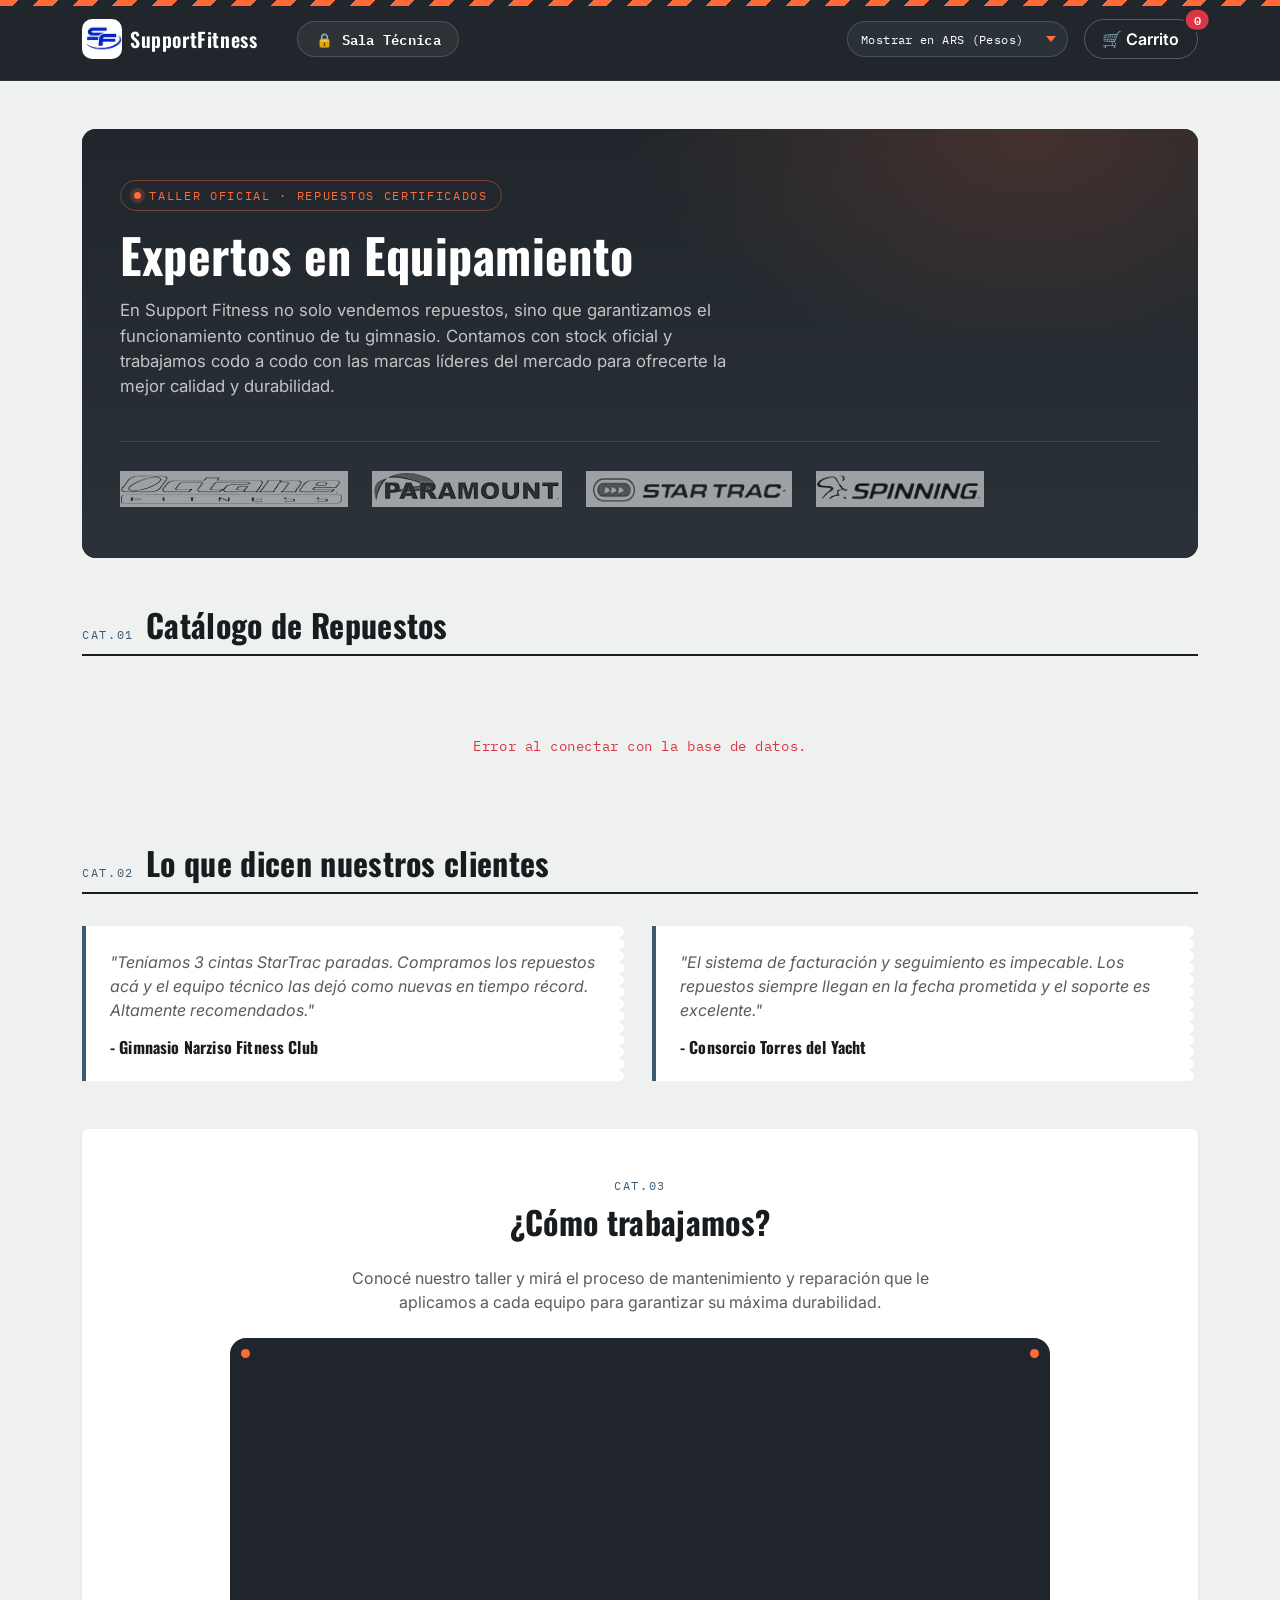
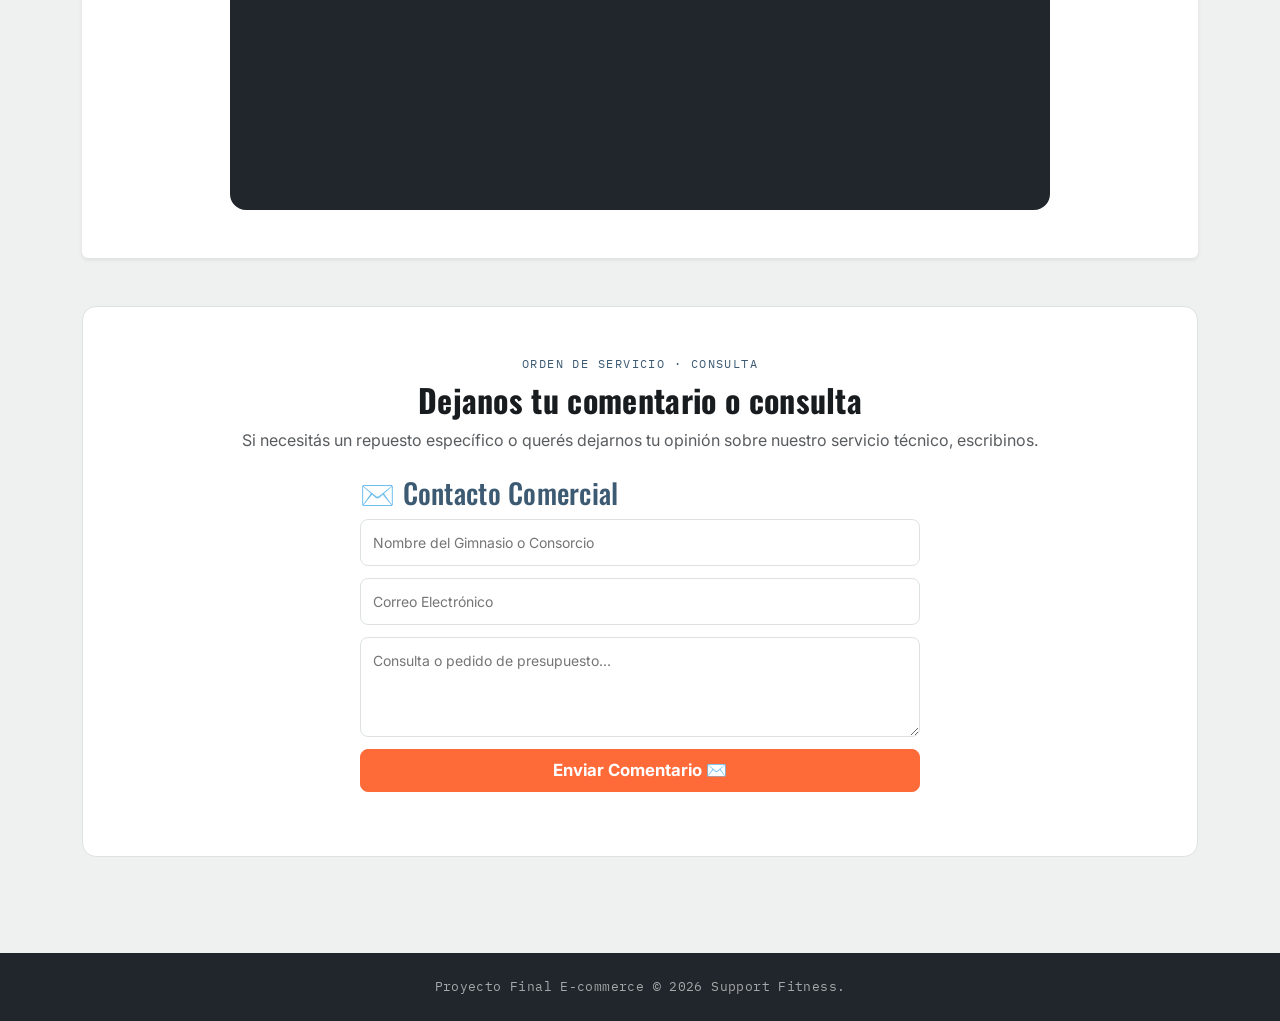
<file: Institucional/index.html>
<!DOCTYPE html>
<html lang="es">
<head>
    <meta charset="UTF-8">
    <meta name="viewport" content="width=device-width, initial-scale=1.0">
    <meta name="description" content="Tienda de repuestos oficiales y equipamiento de Support Fitness.">
    <title>Tienda Oficial - Support Fitness</title>
    <link href="https://cdn.jsdelivr.net/npm/bootstrap@5.3.0/dist/css/bootstrap.min.css" rel="stylesheet">
    <link rel="preconnect" href="https://fonts.googleapis.com">
    <link rel="preconnect" href="https://fonts.gstatic.com" crossorigin>
    <link href="https://fonts.googleapis.com/css2?family=Oswald:wght@500;600;700&family=Inter:wght@400;500;600;700&family=IBM+Plex+Mono:wght@500;600&display=swap" rel="stylesheet">
    <style>
        /* =========================================================
           DESIGN TOKENS — "Orden de Servicio" / ficha técnica
           ========================================================= */
        :root{
            --ink:#181c1f;
            --panel:#20262b;
            --panel-2:#2a3138;
            --paper:#eef1ef;
            --card:#ffffff;
            --line:#dde2e0;
            --orange:#ff6a39;
            --orange-dark:#dd4c1c;
            --steel:#3d5a73;
            --steel-light:#7fa0b8;
            --green:#2f7d55;
            --muted:#65706e;
            --radius:14px;
            --font-display:'Oswald', sans-serif;
            --font-body:'Inter', sans-serif;
            --font-data:'IBM Plex Mono', monospace;
        }

        *{ scroll-behavior:smooth; }

        body{
            background-color: var(--paper);
            font-family: var(--font-body);
            color: var(--ink);
        }

        h1,h2,h3,h4,h5,h6{
            font-family: var(--font-display);
            letter-spacing: .01em;
            text-transform: none;
        }

        ::selection{ background: var(--orange); color:#fff; }

        a{ text-decoration:none; }

        @media (prefers-reduced-motion: reduce){
            *{ animation-duration: 0.001ms !important; animation-iteration-count: 1 !important; transition-duration: 0.001ms !important; scroll-behavior:auto !important; }
        }

        /* ---------- Hazard strip (Barra de peligro) ---------- */
        .hazard-strip{
            position: absolute;
            top: 0;
            left: 0;
            right: 0;
            height: 6px;
            width: 100%;
            background: repeating-linear-gradient(-45deg, var(--orange) 0 14px, var(--panel) 14px 28px);
            z-index: 1050;
        }

        /* ---------- Header / Nav ---------- */
        #site-header{
            padding-top: 6px; /* Compensa la barra absoluta superior */
            background: var(--panel);
            border-bottom: 1px solid rgba(255,255,255,.06);
            transition: box-shadow .3s ease, padding .3s ease;
        }
        #site-header.is-scrolled{
            box-shadow: 0 8px 24px rgba(0,0,0,.25);
        }
        #site-header .navbar-brand{
            font-family: var(--font-display);
            font-weight: 600;
            font-size: 1.25rem;
            letter-spacing: .03em;
            color:#fff !important;
        }
        
        /* Botón Sala Técnica unificado con el resto del diseño */
        .nav-link-tech{
            display:inline-flex;
            align-items:center;
            gap:.4rem;
            background: rgba(255, 255, 255, 0.06);
            border: 1px solid rgba(255, 255, 255, 0.15);
            border-radius: 999px;
            color: #fff !important;
            font-family: var(--font-data);
            font-weight:600;
            font-size:.85rem;
            padding: .45rem 1.1rem;
            letter-spacing: .02em;
            transition: all .2s ease;
        }
        .nav-link-tech:hover{
            background: rgba(255, 255, 255, 0.12);
            border-color: rgba(255, 255, 255, 0.3);
            transform: translateY(-1px);
        }

        .currency-select{
            appearance: none;
            -webkit-appearance: none;
            background: var(--panel-2) url('data:image/svg+xml;utf8,<svg xmlns="http://www.w3.org/2000/svg" width="10" height="6"><path d="M0 0l5 6 5-6z" fill="%23ff6a39"/></svg>') no-repeat right .7rem center;
            color: #fff;
            border: 1px solid rgba(255,255,255,.15);
            font-family: var(--font-data);
            font-size: .78rem;
            letter-spacing: .03em;
            padding: .45rem 1.8rem .45rem .8rem !important;
            border-radius: 999px !important;
        }
        .currency-select:focus{
            outline: none;
            box-shadow: 0 0 0 3px rgba(255,106,57,.35);
        }

        .cart-trigger{
            position:relative;
            border: 1px solid rgba(255,255,255,.25) !important;
            color:#fff !important;
            border-radius: 999px !important;
            font-weight:600;
            padding:.45rem 1.1rem !important;
            transition: background .2s ease, transform .15s ease;
        }
        .cart-trigger:hover{ background: rgba(255,255,255,.08) !important; transform: translateY(-1px); }
        #cart-badge{
            font-family: var(--font-data);
            font-weight:600;
            box-shadow: 0 0 0 2px var(--panel);
            animation: badgePulse 2.4s ease-in-out infinite;
        }
        @keyframes badgePulse{
            0%,100%{ transform: translate(-50%,-50%) scale(1); }
            50%{ transform: translate(-50%,-50%) scale(1.12); }
        }

        /* ---------- Hero ---------- */
        .hero-panel{
            position: relative;
            background: var(--panel);
            color:#fff;
            border-radius: var(--radius);
            overflow:hidden;
            padding: 3.2rem 2.4rem;
        }
        .hero-panel::before{
            content:"";
            position:absolute; inset:0;
            background:
                radial-gradient(60% 90% at 85% 0%, rgba(255,106,57,.16), transparent 60%),
                linear-gradient(180deg, var(--panel), var(--panel-2));
            z-index:0;
        }
        .hero-panel > *{ position:relative; z-index:1; }
        .hero-eyebrow{
            display:inline-flex;
            align-items:center;
            gap:.5rem;
            font-family: var(--font-data);
            font-size:.75rem;
            letter-spacing:.14em;
            color: var(--orange);
            text-transform: uppercase;
            border: 1px solid rgba(255,106,57,.4);
            padding: .35rem .8rem;
            border-radius: 999px;
            margin-bottom: 1.1rem;
        }
        .hero-eyebrow::before{
            content:"";
            width:7px; height:7px; border-radius:50%;
            background: var(--orange);
            box-shadow: 0 0 0 4px rgba(255,106,57,.2);
        }
        .hero-title{
            font-weight:700;
            font-size: clamp(2rem, 4vw, 3rem);
            line-height:1.08;
            margin-bottom: 1.1rem;
        }
        .hero-lead{
            color: rgba(255,255,255,.72);
            max-width: 640px;
            font-size: 1.05rem;
        }
        .brand-strip{
            margin-top: 2.6rem;
            padding-top: 1.8rem;
            border-top: 1px solid rgba(255,255,255,.12);
        }
        .brand-strip img{
            filter: grayscale(1) brightness(1.6);
            opacity:.55;
            transition: filter .25s ease, opacity .25s ease, transform .25s ease;
        }
        .brand-strip img:hover{
            filter:none;
            opacity:1;
            transform: translateY(-2px);
        }

        /* ---------- Section headers ---------- */
        .section-eyebrow{
            font-family: var(--font-data);
            font-size:.75rem;
            letter-spacing:.14em;
            text-transform: uppercase;
            color: var(--steel);
        }
        .section-heading{
            display:flex;
            align-items:baseline;
            gap: .75rem;
            border-bottom: 2px solid var(--ink);
            padding-bottom: .6rem;
            margin-bottom: 2rem;
        }
        .section-heading h2{
            font-weight:700;
            margin:0;
        }

        /* ---------- Catálogo / spinner ---------- */
        #loading-productos .spinner-brand{
            width:2.6rem; height:2.6rem;
            color: var(--orange);
        }
        #loading-productos p{
            font-family: var(--font-data);
            font-size:.85rem;
            letter-spacing:.04em;
            color: var(--muted);
        }

        /* ---------- Product "ficha técnica" cards ---------- */
        @keyframes cardIn{
            from{ opacity:0; transform: translateY(14px); }
            to{ opacity:1; transform: translateY(0); }
        }
        #contenedor-productos > div{ animation: cardIn .5s cubic-bezier(.2,.7,.3,1) both; }
        #contenedor-productos > div:nth-child(1){ animation-delay: .02s; }
        #contenedor-productos > div:nth-child(2){ animation-delay: .08s; }
        #contenedor-productos > div:nth-child(3){ animation-delay: .14s; }
        #contenedor-productos > div:nth-child(4){ animation-delay: .2s; }
        #contenedor-productos > div:nth-child(5){ animation-delay: .26s; }
        #contenedor-productos > div:nth-child(6){ animation-delay: .32s; }
        #contenedor-productos > div:nth-child(n+7){ animation-delay: .36s; }

        #contenedor-productos .producto-card{
            border-radius: var(--radius) !important;
            border: 1px solid var(--line) !important;
            background: var(--card);
            position: relative;
            overflow: hidden;
            box-shadow: 0 1px 2px rgba(20,20,20,.04) !important;
            transition: transform .25s ease, box-shadow .25s ease, border-color .25s ease;
        }
        #contenedor-productos .producto-card::before{
            content:"";
            position:absolute; top:0; left:0; right:0;
            height:4px;
            background: linear-gradient(90deg, var(--orange), var(--steel));
            transform: scaleX(0);
            transform-origin: left;
            transition: transform .3s ease;
        }
        #contenedor-productos .producto-card:hover{
            transform: translateY(-6px);
            box-shadow: 0 18px 32px rgba(20,30,35,.14) !important;
            border-color: rgba(255,106,57,.35) !important;
        }
        #contenedor-productos .producto-card:hover::before{ transform: scaleX(1); }
        #contenedor-productos .producto-card:hover .card-img-top{ transform: scale(1.04); }
        #contenedor-productos .card-img-top{
            transition: transform .35s ease;
            background: var(--paper);
        }
        #contenedor-productos .card-title{
            font-family: var(--font-display);
            font-size: 1.05rem;
            letter-spacing: .01em;
        }
        #contenedor-productos .precio-ars{
            font-family: var(--font-data) !important;
            font-size: 1.15rem !important;
            color: var(--green) !important;
        }
        #contenedor-productos .precio-usd{
            font-family: var(--font-data) !important;
            font-size: .8rem !important;
            color: var(--muted) !important;
        }
        #contenedor-productos .iva-badge{
            font-family: var(--font-data) !important;
            background: rgba(61,90,115,.1) !important;
            color: var(--steel) !important;
            border: 1px solid rgba(61,90,115,.25);
            letter-spacing:.02em;
        }
        #contenedor-productos p.text-muted.small.fw-bold{
            font-family: var(--font-data);
            font-size: .75rem !important;
            letter-spacing: .03em;
            color: var(--muted) !important;
            padding: .3rem .55rem;
            background: var(--paper);
            border-radius: 6px;
            display: inline-block;
        }
        #contenedor-productos .btn-primary{
            background: var(--orange) !important;
            border-color: var(--orange) !important;
            border-radius: 8px !important;
            letter-spacing:.01em;
            transition: background .2s ease, transform .15s ease;
        }
        #contenedor-productos .btn-primary:hover{ background: var(--orange-dark) !important; }
        #contenedor-productos .btn-primary:active{ transform: scale(.98); }
        #contenedor-productos .btn-success{
            background: var(--green) !important;
            border-color: var(--green) !important;
        }

        /* ---------- Testimonios estilo "ticket de servicio" ---------- */
        .comentario-card{
            border-left: 4px solid var(--steel);
            background: var(--card);
            position: relative;
        }
        .comentario-card:nth-of-type(2n){ border-left-color: var(--orange); }
        .comentario-card::after{
            content:"";
            position:absolute;
            right: -1px; top:0; bottom:0;
            width: 10px;
            background-image: radial-gradient(circle at 0 6px, transparent 5px, var(--paper) 5px);
            background-size: 10px 12px;
            background-repeat: repeat-y;
        }

        /* ---------- Ventana de inspección (video) ---------- */
        .inspection-frame{
            position: relative;
            border: 3px solid var(--panel);
            border-radius: 16px;
            padding: 10px;
            background: var(--panel);
        }
        .inspection-frame .ratio{ border-radius: 10px; overflow:hidden; }
        .inspection-frame::before,
        .inspection-frame::after{
            content:"";
            position:absolute;
            width:9px; height:9px;
            border-radius:50%;
            background: var(--orange);
            top:8px;
        }
        .inspection-frame::before{ left:8px; }
        .inspection-frame::after{ right:8px; }

        /* ---------- Formulario de contacto = "orden de servicio" ---------- */
        .service-form-wrap{
            background: var(--card);
            border: 1px solid var(--line);
            border-radius: var(--radius);
        }
        .service-form-wrap .service-tag{
            font-family: var(--font-data);
            font-size:.75rem;
            letter-spacing:.12em;
            text-transform: uppercase;
            color: var(--steel);
        }
        .service-form-wrap input,
        .service-form-wrap textarea{
            border: 1.5px solid var(--line) !important;
            border-radius: 8px !important;
            font-family: var(--font-body);
            transition: border-color .2s ease, box-shadow .2s ease;
        }
        .service-form-wrap input:focus,
        .service-form-wrap textarea:focus{
            border-color: var(--orange) !important;
            box-shadow: 0 0 0 3px rgba(255,106,57,.15) !important;
            outline: none;
        }
        .service-form-wrap button[type="submit"]{
            background: var(--orange);
            border-color: var(--orange);
            border-radius: 8px;
            transition: background .2s ease, transform .15s ease;
        }
        .service-form-wrap button[type="submit"]:hover{ background: var(--orange-dark); }
        .service-form-wrap button[type="submit"]:active{ transform: scale(.98); }

        /* ---------- Offcanvas carrito ---------- */
        .offcanvas-header{
            background: var(--panel) !important;
            border-bottom: none !important;
        }
        .offcanvas-header .offcanvas-title{ color:#fff; font-family: var(--font-display); }
        .offcanvas-header .btn-close{ filter: invert(1) brightness(1.6); }
        #carrito-panel{ max-height: 70vh; overflow-y:auto; }
        #carrito-panel .fw-bold.text-truncate{ font-family: var(--font-body); }
        #carrito-panel .text-success.small{
            font-family: var(--font-data);
            color: var(--green) !important;
        }
        #carrito-panel .btn-group .btn{ border-radius: 6px !important; }
        #carrito-panel .btn-light.disabled{
            font-family: var(--font-data);
            background: var(--paper) !important;
        }
        #carrito-total{
            font-family: var(--font-data);
            color: var(--green) !important;
        }

        /* ---------- Modales ---------- */
        #modalCheckout .modal-header{ background: var(--panel) !important; }
        #modalCheckout .modal-title{ font-family: var(--font-display); }
        #modalCheckout .form-control{
            border-radius: 8px;
            border: 1.5px solid var(--line);
        }
        #modalCheckout .form-control:focus{
            border-color: var(--orange);
            box-shadow: 0 0 0 3px rgba(255,106,57,.15);
        }
        #btn-confirmar-pago{
            background: var(--green);
            border-color: var(--green);
            border-radius: 8px;
            transition: transform .15s ease;
        }
        #btn-confirmar-pago:active{ transform: scale(.98); }

        #modalExito .checkmark{
            width: 76px; height:76px;
            border-radius: 50%;
            border: 3px solid var(--green);
            display:flex; align-items:center; justify-content:center;
            margin: 0 auto 1rem;
            animation: stampIn .45s cubic-bezier(.3,1.5,.5,1) both;
        }
        #modalExito .checkmark span{ font-size: 2.1rem; color: var(--green); }
        @keyframes stampIn{
            0%{ opacity:0; transform: scale(.4) rotate(-12deg); }
            100%{ opacity:1; transform: scale(1) rotate(0); }
        }

        /* ---------- Footer ---------- */
        #site-footer{
            background: var(--panel);
        }
        #site-footer p{
            font-family: var(--font-data);
            font-size:.8rem;
            letter-spacing:.03em;
            color: rgba(255,255,255,.6);
        }

        /* ---------- Reveal on scroll (secciones estáticas) ---------- */
        .reveal{
            opacity: 0;
            transform: translateY(18px);
            transition: opacity .6s ease, transform .6s ease;
        }
        .reveal.is-visible{
            opacity: 1;
            transform: translateY(0);
        }
        /* ---------- Corrección del input de contraseña ---------- */
        #input-pass-tecnica {
            background-color: var(--panel-2) !important;
            color: #ffffff !important;
            border: 1.5px solid rgba(255,255,255,.1) !important;
            font-family: var(--font-data);
        }
        #input-pass-tecnica:focus {
            background-color: var(--panel-2) !important;
            color: #ffffff !important;
            border-color: var(--orange) !important;
            box-shadow: 0 0 0 3px rgba(255,106,57,.15) !important;
        }
        #input-pass-tecnica::placeholder {
            color: rgba(255,255,255,0.5) !important;
        }
    </style>
</head>
<body>

    <header id="site-header" class="navbar navbar-expand-lg navbar-dark sticky-top">
        <div class="hazard-strip"></div>
        <div class="container py-2">
            <a class="navbar-brand d-flex align-items-center" href="#">
                <img src="../assets/logo.jpeg" alt="Logo Support Fitness" width="40" height="40" class="me-2" style="border-radius:10px; object-fit:cover;">
                SupportFitness
            </a>

            <button class="navbar-toggler" type="button" data-bs-toggle="collapse" data-bs-target="#navOpciones">
                <span class="navbar-toggler-icon"></span>
            </button>

            <div class="collapse navbar-collapse" id="navOpciones">
                <ul class="navbar-nav me-auto mb-2 mb-lg-0 ms-lg-4 mt-3 mt-lg-0">
                    <li class="nav-item">
                        <a class="nav-link-tech" href="#" onclick="abrirModalAccesoTecnico(event)">🔒 Sala Técnica</a>
                    </li>
                </ul>
                <div class="d-flex align-items-center gap-3">
                    <select id="selector-moneda" class="form-select form-select-sm currency-select" style="width: auto;" onchange="renderizarProductos(); renderizarCarrito();">
                        <option value="ARS">Mostrar en ARS (Pesos)</option>
                        <option value="USD">Mostrar en USD (Dólares)</option>
                    </select>
                    <button class="btn cart-trigger position-relative" data-bs-toggle="offcanvas" data-bs-target="#offcanvasCarrito">
                        🛒 Carrito
                        <span id="cart-badge" class="position-absolute top-0 start-100 translate-middle badge rounded-pill bg-danger">0</span>
                    </button>
                </div>
            </div>
        </div>
    </header>

    <main class="container py-5">

        <section class="mb-5 hero-panel">
            <span class="hero-eyebrow">Taller oficial &middot; repuestos certificados</span>
            <h1 class="hero-title">Expertos en Equipamiento</h1>
            <p class="hero-lead">
                En Support Fitness no solo vendemos repuestos, sino que garantizamos el funcionamiento continuo de tu gimnasio.
                Contamos con stock oficial y trabajamos codo a codo con las marcas líderes del mercado para ofrecerte la mejor calidad y durabilidad.
            </p>
            <div class="brand-strip d-flex flex-wrap gap-4">
                <img src="../assets/Octane.png" alt="Octane" height="36">
                <img src="../assets/Paramount.png" alt="Paramount" height="36">
                <img src="../assets/StarTrac.png" alt="Star Trac" height="36">
                <img src="../assets/Spinning.png" alt="Spinning" height="36">
            </div>
        </section>

        <span id="valor-dolar-display" style="display: none;"></span>

        <section class="mb-5">
            <div class="section-heading">
                <span class="section-eyebrow">Cat.01</span>
                <h2>Catálogo de Repuestos</h2>
            </div>
            <div id="loading-productos" class="text-center py-5">
                <div class="spinner-border spinner-brand" role="status"></div>
                <p class="mt-2">Sincronizando stock en tiempo real...</p>
            </div>
            <div class="row g-4" id="contenedor-productos"></div>
        </section>

        <section class="mb-5 reveal">
            <div class="section-heading">
                <span class="section-eyebrow">Cat.02</span>
                <h2>Lo que dicen nuestros clientes</h2>
            </div>
            <div class="row g-4">
                <div class="col-md-6">
                    <div class="comentario-card h-100 p-4">
                        <p class="fst-italic text-muted">"Teníamos 3 cintas StarTrac paradas. Compramos los repuestos acá y el equipo técnico las dejó como nuevas en tiempo récord. Altamente recomendados."</p>
                        <h6 class="fw-bold mb-0 mt-3">- Gimnasio Narziso Fitness Club</h6>
                    </div>
                </div>
                <div class="col-md-6">
                    <div class="comentario-card h-100 p-4">
                        <p class="fst-italic text-muted">"El sistema de facturación y seguimiento es impecable. Los repuestos siempre llegan en la fecha prometida y el soporte es excelente."</p>
                        <h6 class="fw-bold mb-0 mt-3">- Consorcio Torres del Yacht</h6>
                    </div>
                </div>
            </div>
        </section>

        <section class="mb-5 bg-white p-4 p-md-5 rounded shadow-sm text-center reveal">
            <span class="section-eyebrow d-block mb-2">Cat.03</span>
            <h2 class="fw-bold mb-4">¿Cómo trabajamos?</h2>
            <p class="text-muted mb-4 mx-auto" style="max-width: 640px;">Conocé nuestro taller y mirá el proceso de mantenimiento y reparación que le aplicamos a cada equipo para garantizar su máxima durabilidad.</p>

            <div class="inspection-frame mx-auto" style="max-width: 820px;">
                <div class="ratio ratio-16x9 w-100">
                    <iframe src="https://www.youtube.com/embed/8e2iHuGdpsY" title="Video de presentación" allowfullscreen></iframe>
                </div>
            </div>
        </section>

        <section class="mb-5 service-form-wrap p-4 p-md-5 reveal">
            <div class="text-center mb-4">
                <span class="service-tag d-block mb-2">Orden de servicio &middot; consulta</span>
                <h2 class="fw-bold">Dejanos tu comentario o consulta</h2>
                <p class="text-muted">Si necesitás un repuesto específico o querés dejarnos tu opinión sobre nuestro servicio técnico, escribinos.</p>
            </div>

            <div class="mb-3 mx-auto" style="max-width: 560px;">
                <h3 style="color:var(--steel); margin-top:0; font-family:var(--font-display);">✉️ Contacto Comercial</h3>
                <form id="form-contacto" action="https://formspree.io/f/mlgzwrgq" method="POST"
                      style="display:flex; flex-direction:column; gap:12px; margin-top:10px;">
                    <input type="text" name="nombre" placeholder="Nombre del Gimnasio o Consorcio" required
                           style="padding:12px; font-size:14px;">
                    <input type="email" name="email" placeholder="Correo Electrónico" required
                           style="padding:12px; font-size:14px;">
                    <textarea name="mensaje" placeholder="Consulta o pedido de presupuesto..." required
                              style="padding:12px; min-height:100px; font-family:inherit; font-size:14px; resize:vertical;"></textarea>
                    <div id="status-contacto" class="alert d-none" role="alert"></div>
                    <button type="submit" class="btn text-white w-100 fw-bold py-2" style="font-size: 1.05rem;">
                        Enviar Comentario ✉️
                    </button>
                </form>
            </div>
        </section>
    </main>

    <div class="offcanvas offcanvas-end" tabindex="-1" id="offcanvasCarrito">
        <div class="offcanvas-header border-bottom">
            <h5 class="offcanvas-title fw-bold">Tu Carrito</h5>
            <button type="button" class="btn-close" data-bs-dismiss="offcanvas"></button>
        </div>
        <div class="offcanvas-body d-flex flex-column">
            <div id="carrito-panel" class="flex-grow-1 mb-3"></div>
            <div class="border-top pt-3">
                <div class="d-flex justify-content-between align-items-center mb-3">
                    <span class="fs-5 fw-bold">Total Final:</span>
                    <span class="fs-4 fw-bold" id="carrito-total">$0</span>
                </div>
                <button class="btn w-100 py-2 fw-bold text-white" style="background:var(--orange);" onclick="abrirModalCheckout()">💳 Proceder al Pago</button>
                <button class="btn btn-outline-danger w-100 py-2 mt-2" onclick="vaciarCarrito()">🗑️ Vaciar Carrito</button>
            </div>
        </div>
    </div>

    <div class="modal fade" id="modalCheckout" tabindex="-1" aria-hidden="true">
        <div class="modal-dialog modal-dialog-centered">
            <div class="modal-content">
                <div class="modal-header text-white">
                    <h5 class="modal-title fw-bold">📦 Datos de Envío</h5>
                    <button type="button" class="btn-close btn-close-white" data-bs-dismiss="modal"></button>
                </div>
                <div class="modal-body">
                    <p class="text-muted mb-4">Ingresá tu dirección para calcular la logística. El tiempo estimado de entrega es de <strong>7 días hábiles</strong>.</p>
                    <form id="formCheckout" onsubmit="procesarPago(event)">
                        <div class="mb-3">
                            <label class="form-label fw-bold">Nombre Completo</label>
                            <input type="text" class="form-control" id="check-nombre" required>
                        </div>
                        <div class="mb-3">
                            <label class="form-label fw-bold">Dirección de Entrega</label>
                            <input type="text" class="form-control" id="check-direccion" placeholder="Ej: Av. Libertador 9999, CABA" required>
                        </div>

                        <div id="checkout-alert" class="alert alert-danger d-none mt-3"></div>

                        <button type="submit" class="btn text-white w-100 py-2 fw-bold mt-2" id="btn-confirmar-pago">
                            Confirmar y Comprar
                        </button>
                    </form>
                </div>
            </div>
        </div>
    </div>

    <div class="modal fade" id="modalExito" tabindex="-1" aria-hidden="true">
        <div class="modal-dialog modal-dialog-centered text-center">
            <div class="modal-content">
                <div class="modal-body p-5">
                    <div class="checkmark"><span>✔️</span></div>
                    <h2 class="fw-bold">¡Compra Exitosa!</h2>
                    <p class="text-muted mt-3" id="exito-mensaje">
                        Tu pedido está siendo preparado. Lo vas a recibir en la dirección indicada en los próximos <strong>7 días hábiles</strong>.
                    </p>
                    <button type="button" class="btn px-4 mt-3 fw-bold text-white" style="background:var(--orange);" data-bs-dismiss="modal">Entendido</button>
                </div>
            </div>
        </div>
    </div>

    <footer id="site-footer" class="text-center py-4 mt-auto">
        <p class="mb-0">Proyecto Final E-commerce © 2026 Support Fitness.</p>
    </footer>

    <div class="modal fade" id="modalAccesoTecnico" tabindex="-1" aria-hidden="true">
        <div class="modal-dialog modal-dialog-centered modal-sm">
            <div class="modal-content" style="background: var(--panel); border: 1px solid var(--line); box-shadow: 0 10px 30px rgba(0,0,0,0.5);">
                <div class="modal-body p-4 text-center">
                    <h5 class="fw-bold text-white mb-3" style="font-family: var(--font-display);">🔒 Acceso Restringido</h5>
                    
                    <p class="small mb-4" style="color: rgba(255,255,255,0.7);">Ingresá la contraseña de autorización para entrar a la Sala Técnica.</p>
                    
                    <div class="position-relative mb-3">
                        <input type="password" id="input-pass-tecnica" class="form-control text-center fw-bold" placeholder="Contraseña..." style="padding-right: 40px; padding-left: 40px;">
                        
                        <span id="toggle-pass-icon" onclick="togglePasswordVisibility()" style="position: absolute; right: 12px; top: 50%; transform: translateY(-50%); cursor: pointer; font-size: 1.1rem; opacity: 0.8; user-select: none;">👁️</span>
                    </div>
                    
                    <div id="error-pass-tecnica" class="text-danger small mb-3 d-none fw-bold">❌ Contraseña incorrecta</div>
                    
                    <button class="btn w-100 fw-bold text-white" style="background: var(--orange);" onclick="verificarAccesoTecnico()">Ingresar al Sistema</button>
                </div>
            </div>
        </div>
    </div>
    
    <script src="https://cdn.jsdelivr.net/npm/bootstrap@5.3.0/dist/js/bootstrap.bundle.min.js"></script>
    <script src="app.js"></script>
</body>
</html>
</file>
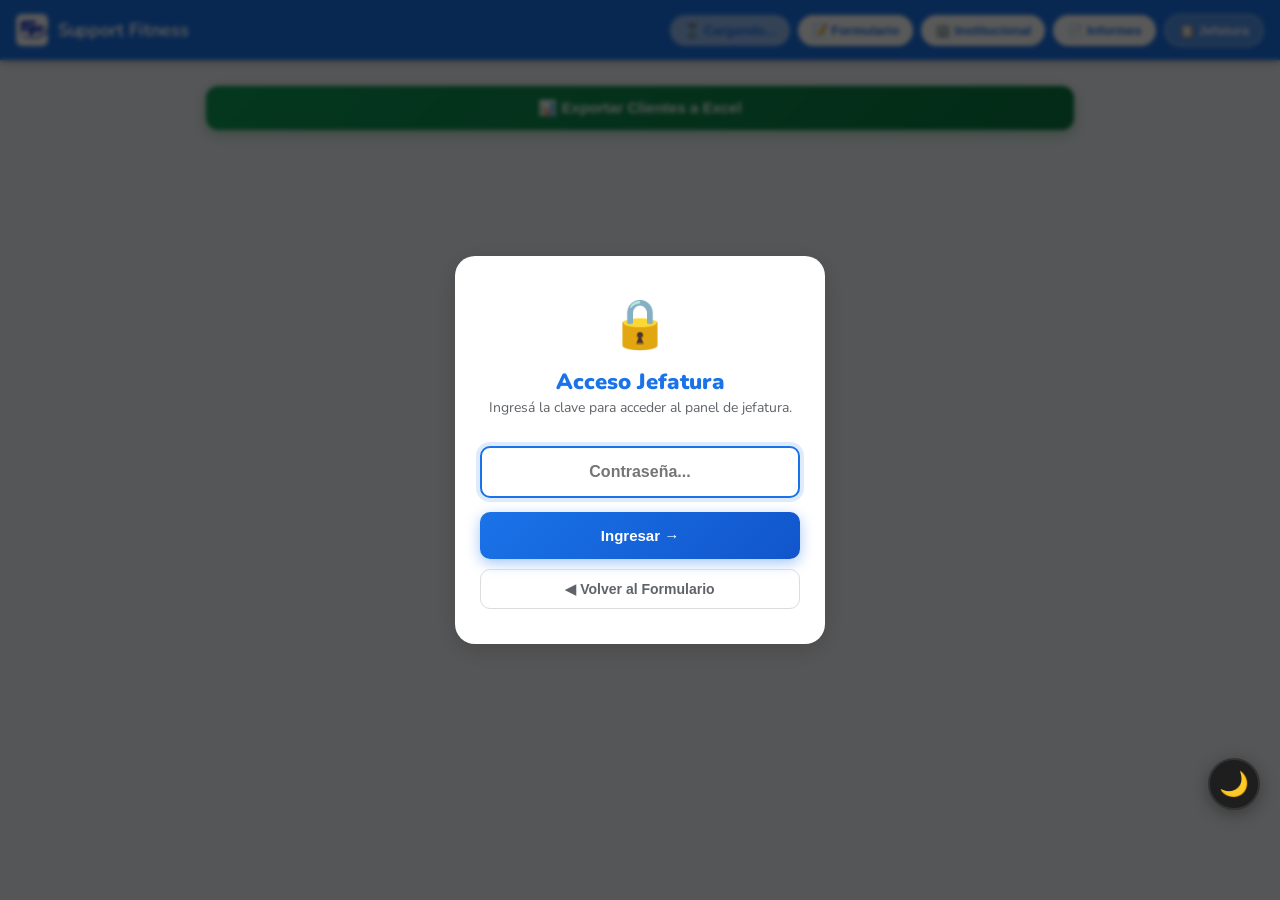
<file: Jefatura/index.html>
<!DOCTYPE html>
<html lang="es">
<head>
    <meta charset="UTF-8">
    <meta name="viewport" content="width=device-width, initial-scale=1.0, viewport-fit=cover">
    <meta name="theme-color" content="#1a73e8">
    <title>Jefatura - Support Fitness</title>
    <link rel="icon" href="../assets/logo.jpeg">
    <link rel="stylesheet" href="../style.css">
    <script src="../Informes/inf-config.js"></script>
    <script src="../nav.js"></script>
    <script src="jefatura.js" defer></script>
    <style>
        /* ── KPI cards ── */
        /* ═══ KPI GRID ═══ */
        .kpi-grid {
            display: grid;
            grid-template-columns: repeat(3, 1fr);
            gap: 10px;
            margin-bottom: 10px;
        }
        .kpi-grid-ingresos {
            grid-template-columns: repeat(2, 1fr);
            margin-bottom: 16px;
        }
        .kpi-card {
            background: white;
            border-radius: 14px;
            padding: 14px 12px;
            border: 1px solid rgba(0,0,0,0.07);
            box-shadow: 0 1px 4px rgba(0,0,0,0.08);
            transition: all 0.2s;
            min-width: 0;
            overflow: hidden;
        }
        .kpi-card:hover { transform: translateY(-2px); box-shadow: 0 4px 16px rgba(0,0,0,0.12); }
        .kpi-title {
            font-size: 10px;
            font-weight: 800;
            text-transform: uppercase;
            letter-spacing: 0.5px;
            color: #5f6368;
            margin-bottom: 6px;
            white-space: nowrap;
            overflow: hidden;
            text-overflow: ellipsis;
        }
        .kpi-value {
            font-size: 26px;
            font-weight: 900;
            color: #1a73e8;
            line-height: 1.1;
            white-space: nowrap;
            overflow: hidden;
            text-overflow: ellipsis;
        }
        .kpi-dia-val { font-size: 15px !important; white-space: normal; }
        .kpi-sub { font-size: 10px; color: #9aa0a6; margin-top: 4px; }
        .kpi-card.verde { background: linear-gradient(135deg,#0f9d58,#006428); }
        .kpi-card.verde .kpi-title,
        .kpi-card.verde .kpi-value,
        .kpi-card.verde .kpi-sub { color: white !important; }
        .kpi-card.azul { background: linear-gradient(135deg,#1a73e8,#0d47a1); }
        .kpi-card.azul .kpi-title,
        .kpi-card.azul .kpi-value,
        .kpi-card.azul .kpi-sub { color: white !important; }

        /* Valores de ingresos: escalan al espacio disponible */
        #kpi-ingresos-mes,
        #kpi-ingresos-anio {
            font-size: clamp(14px, 3.5vw, 24px);
        }

        /* ─ Mobile: apilar las 3 stats en 1 fila de 3 cols pequeñas ─ */
        @media (max-width: 480px) {
            .kpi-grid { grid-template-columns: repeat(3, 1fr); gap: 7px; }
            .kpi-grid-ingresos { grid-template-columns: repeat(2, 1fr); gap: 7px; }
            .kpi-card { padding: 10px 8px; border-radius: 12px; }
            .kpi-value { font-size: 18px; }
            .kpi-dia-val { font-size: 12px !important; }
            #kpi-ingresos-mes,
            #kpi-ingresos-anio { font-size: clamp(12px, 4.5vw, 18px); }
        }

        /* ── Botón sincronizar ── */
        .btn-sync {
            width: 100%;
            padding: 15px 18px;
            background: linear-gradient(135deg,#7b1fa2,#4a148c);
            color: white;
            border: none;
            border-radius: 14px;
            font-weight: 900;
            font-size: 15px;
            cursor: pointer;
            display: flex;
            align-items: center;
            justify-content: center;
            gap: 10px;
            box-shadow: 0 4px 16px rgba(123,31,162,0.4);
            transition: all 0.2s;
            margin-bottom: 16px;
        }
        .btn-sync:active { transform: scale(0.98); opacity: 0.9; }
        .btn-sync:disabled { opacity: 0.6; cursor: not-allowed; }

        /* ── Status sync ── */
        .sync-status {
            display: none;
            padding: 12px 16px;
            border-radius: 10px;
            font-size: 13px;
            font-weight: 700;
            margin-bottom: 14px;
            white-space: pre-line;
            animation: fadeUp 0.3s ease;
        }

        /* ── Calendario mejorado ── */
        .cal-header {
            display: flex;
            align-items: center;
            justify-content: space-between;
            background: white;
            border-radius: 14px;
            padding: 14px 18px;
            margin-bottom: 14px;
            border: 1px solid rgba(0,0,0,0.07);
            box-shadow: 0 1px 4px rgba(0,0,0,0.08);
        }
        .cal-title {
            font-size: 18px;
            font-weight: 900;
            color: #1d2939;
        }
        .cal-nav-btn {
            width: 38px; height: 38px;
            border-radius: 50%;
            border: none;
            background: #e8f0fe;
            color: #1a73e8;
            font-size: 16px;
            cursor: pointer;
            display: flex;
            align-items: center;
            justify-content: center;
            transition: all 0.2s;
        }
        .cal-nav-btn:active { background: #1a73e8; color: white; transform: scale(0.92); }

        /* Dark mode */
        body.dark-mode .kpi-card:not(.verde):not(.azul) {
            background: #1a1f2e;
            border-color: rgba(255,255,255,0.07);
        }
        body.dark-mode .kpi-card:not(.verde):not(.azul) .kpi-title { color: #6b7db3 !important; }
        body.dark-mode .kpi-card:not(.verde):not(.azul) .kpi-value { color: #60a5fa !important; }
        body.dark-mode .kpi-card:not(.verde):not(.azul) .kpi-sub   { color: #4a5578 !important; }
        body.dark-mode .cal-header { background: #1a1f2e; border-color: rgba(255,255,255,0.07); }
        body.dark-mode .cal-title  { color: #e2e8f0 !important; }
        body.dark-mode .cal-nav-btn { background: #1e3a8a; color: #60a5fa; }
    </style>
</head>
<body style="background-color:#f4f6f9; padding-top:60px; padding-bottom:80px;">

    <div style="max-width:900px; margin:0 auto; padding:18px 16px;">

        <!-- Status carga -->
        <div id="status-jefatura" class="status mostrar cargando" style="margin-bottom:18px;">
            Verificando acceso... 🔒
        </div>

        <!-- Botón sincronizar -->
        <button class="btn-sync" id="btn-sincronizar-zonas"
                onclick="sincronizarHistorialEnZonasDesdeApp()"
                style="display:none;">
            📋 Sincronizar Historial → Hojas de Zona
        </button>
        <div class="sync-status" id="status-sync-zonas"></div>

        <!-- MEJORA 9: Exportar clientes a Excel -->
        <button id="btn-exportar-clientes"
                onclick="exportarClientesExcel()"
                style="display:none; width:100%; margin:8px 0; padding:13px;
                       background:linear-gradient(135deg,#0f9d58,#0b7a42); color:white;
                       border:none; border-radius:12px; font-size:15px; font-weight:900;
                       cursor:pointer; box-shadow:0 4px 14px rgba(15,157,88,0.35);
                       display:flex; align-items:center; justify-content:center; gap:8px;">
            📊 Exportar Clientes a Excel
        </button>

        <!-- KPIs: fila 1 (siempre visibles) -->
        <div class="kpi-grid" id="kpi-box" style="display:none;">
            <div class="kpi-card">
                <div class="kpi-title">Visitas mes</div>
                <div class="kpi-value" id="kpi-visitas">0</div>
                <div class="kpi-sub">registros totales</div>
            </div>
            <div class="kpi-card">
                <div class="kpi-title">Técnicos</div>
                <div class="kpi-value" id="kpi-tecnicos">0</div>
                <div class="kpi-sub">activos este mes</div>
            </div>
            <div class="kpi-card">
                <div class="kpi-title">Día más activo</div>
                <div class="kpi-value kpi-dia-val" id="kpi-dia">—</div>
                <div class="kpi-sub">mayor concentración</div>
            </div>
        </div>
        <!-- KPIs: fila 2 ingresos (se muestran cuando carga) -->
        <div class="kpi-grid kpi-grid-ingresos" id="kpi-box-ingresos" style="display:none;">
            <div class="kpi-card azul" id="kpi-card-ingresos-mes">
                <div class="kpi-title" id="kpi-titulo-ingresos-mes">💰 Ingresos mes</div>
                <div class="kpi-value" id="kpi-ingresos-mes">$—</div>
                <div class="kpi-sub">facturas reales</div>
            </div>
            <div class="kpi-card verde" id="kpi-card-ingresos-anio">
                <div class="kpi-title">📅 Ingresos año</div>
                <div class="kpi-value" id="kpi-ingresos-anio">$—</div>
                <div class="kpi-sub">sin notas de crédito</div>
            </div>
        </div>

        <!-- Calendario -->
        <div class="cal-header" id="cal-header" style="display:none;">
            <button class="cal-nav-btn" onclick="cambiarMesJefatura(-1)">◀</button>
            <h2 class="cal-title" id="cal-titulo">Mes Año</h2>
            <button class="cal-nav-btn" onclick="cambiarMesJefatura(1)">▶</button>
        </div>
        <div class="calendario-wrapper" id="cal-wrapper" style="display:none;">
            <div class="calendario-grid" id="calendario-grid"></div>
        </div>
    </div>

    <!-- ── MODAL CONTRASEÑA ── -->
    <div id="modalPassword" class="modal-overlay">
        <div class="modal-content" style="max-width:370px; text-align:center; padding:35px 25px; border-radius:20px;">
            <div style="font-size:48px; margin-bottom:10px;">🔒</div>
            <h2 style="color:#1a73e8; margin-top:0; font-size:22px; font-weight:900;">Acceso Jefatura</h2>
            <p style="color:#5f6368; font-size:14px; margin-bottom:22px; line-height:1.5;">
                Ingresá la clave para acceder al panel de jefatura.
            </p>
            <input type="password" id="input-pass" placeholder="Contraseña..."
                   style="width:100%; padding:15px; border:2px solid #dadce0; border-radius:10px;
                          font-size:16px; margin-bottom:14px; text-align:center; outline:none;
                          box-sizing:border-box; transition:border-color 0.2s; font-weight:700;"
                   onfocus="this.style.borderColor='#1a73e8'"
                   onblur="this.style.borderColor='#dadce0'"
                   onkeydown="if(event.key==='Enter') verificarAcceso()">
            <button onclick="verificarAcceso()"
                    id="btn-ingresar"
                    style="width:100%; padding:15px; background:linear-gradient(135deg,#1a73e8,#1155cc);
                           color:white; border:none; border-radius:10px; font-size:15px;
                           font-weight:900; cursor:pointer; margin-bottom:10px;
                           box-shadow:0 4px 14px rgba(26,115,232,0.4); transition:all 0.2s;">
                Ingresar →
            </button>
            <button onclick="NavBar.navegarA('formulario')"
                    style="width:100%; padding:11px; background:transparent; color:#5f6368;
                           border:1.5px solid #dadce0; border-radius:10px; font-size:14px;
                           font-weight:700; cursor:pointer; transition:all 0.2s;">
                ◀ Volver al Formulario
            </button>
            <div id="pass-loading" style="display:none; color:#1a73e8; font-weight:bold; font-size:14px; margin-top:14px;">Verificando... ⏳</div>
            <div id="pass-error" style="display:none; color:#d93025; background:#fce8e6; padding:12px; border-radius:10px; font-weight:bold; font-size:14px; margin-top:14px; border:1px solid #f28b82;">❌ Contraseña incorrecta.</div>
        </div>
    </div>

    <!-- ── MODAL HISTORIAL ANUAL ── -->
    <div id="modalRegistro" class="modal-overlay">
        <div class="modal-content">
            <div class="modal-header">
                <button class="cal-nav-btn" id="btn-prev" onclick="cambiarAño(-1)">◀</button>
                <h2 id="modal-titulo" style="margin:0; font-size:20px; color:#1a73e8;">PERIODO</h2>
                <button class="cal-nav-btn" id="btn-next" onclick="cambiarAño(1)">▶</button>
                <span class="close-btn" onclick="cerrarRegistro()" style="position:relative; top:0; right:0; margin-left:auto;">&times;</span>
            </div>
            <div id="contenido-registro"></div>
        </div>
    </div>

    <!-- ── MODAL RECORRIDO ── -->
    <div id="modalRecorrido" class="modal-overlay">
        <div class="modal-content" style="max-width:420px;">
            <span class="close-btn"
                  onclick="document.getElementById('modalRecorrido').classList.remove('mostrar');
                           setTimeout(()=>document.getElementById('modalRecorrido').style.display='none',300);">&times;</span>
            <h2 id="titulo-modal-recorrido" style="color:#1a73e8; margin:0 0 16px;"></h2>
            <div id="contenido-modal-recorrido" style="max-height:65vh; overflow-y:auto;"></div>
        </div>
    </div>

    <!-- ── MODALES GENÉRICOS ── -->
    <div id="modalConfirmacion" class="modal-sistema">
        <div class="modal-sistema-box">
            <div class="modal-sistema-titulo" style="color:#d93025;">⚠️ Confirmación</div>
            <div class="modal-sistema-msg" id="msg-confirmacion"></div>
            <div class="modal-sistema-btns">
                <button onclick="cerrarConfirmacion(false)" class="btn-modal-secundario">Cancelar</button>
                <button onclick="cerrarConfirmacion(true)" class="btn-modal-peligro">¡Sí, seguro!</button>
            </div>
        </div>
    </div>
    <div id="modalAlerta" class="modal-sistema">
        <div class="modal-sistema-box">
            <div class="modal-sistema-titulo" style="color:#1a73e8;">ℹ️ Aviso</div>
            <div class="modal-sistema-msg" id="msg-alerta"></div>
            <div class="modal-sistema-btns">
                <button onclick="document.getElementById('modalAlerta').style.display='none'" class="btn-modal-primario">Entendido</button>
            </div>
        </div>
    </div>

    <button class="btn-flotante-dark" id="btn-dark-mode" onclick="NavBar.toggleDarkMode()">🌙</button>
</body>
</html>
</file>
<file: style.css>
@import url('https://fonts.googleapis.com/css2?family=Nunito:wght@400;600;700;800&display=swap');

/* ============================================================
   ANIMACIONES GLOBALES
   ============================================================ */
@keyframes fadeUp {
    from { opacity: 0; transform: translateY(14px); }
    to   { opacity: 1; transform: translateY(0); }
}
@keyframes fadeIn {
    from { opacity: 0; }
    to   { opacity: 1; }
}
@keyframes slideDown {
    from { opacity: 0; transform: translateY(-10px); }
    to   { opacity: 1; transform: translateY(0); }
}
@keyframes scaleIn {
    from { opacity: 0; transform: scale(0.94); }
    to   { opacity: 1; transform: scale(1); }
}
@keyframes glowPulse {
    0%, 100% { box-shadow: 0 0 0 0 rgba(26,115,232,0.2); }
    50%       { box-shadow: 0 0 0 8px rgba(26,115,232,0); }
}
@keyframes shimmer {
    0%   { background-position: -200% 0; }
    100% { background-position: 200% 0; }
}

:root {
    --azul:       #1a73e8;
    --azul-dark:  #1155cc;
    --azul-light: #e8f0fe;
    --verde:      #0f9d58;
    --verde-dark: #0b7a42;
    --verde-light:#e6f4ea;
    --rojo:       #d93025;
    --rojo-light: #fce8e6;
    --amarillo:   #f9ab00;
    /* ─ MODO DIURNO TÉCNICO: fondo levemente cálido, no blanco puro ─ */
    --gris-fondo: #f4f6f9;
    --gris-borde: #d0d5dd;
    --gris-texto: #1d2939;     /* texto más oscuro = más legible al sol */
    --gris-sub:   #475467;
    --blanco:     #ffffff;
    --sombra-s:   0 1px 4px rgba(0,0,0,0.10);
    --sombra-m:   0 3px 12px rgba(0,0,0,0.13);
    --sombra-l:   0 6px 24px rgba(0,0,0,0.16);
    --radio-s:    10px;
    --radio-m:    14px;
    --radio-l:    22px;
    --nav-h:      60px;
    --bottom-nav-h: 68px;
    --transition: 0.2s cubic-bezier(0.4, 0, 0.2, 1);
}

/* Fondo base del técnico: contraste alto, no fatiga */
body {
    background-color: var(--gris-fondo);
    font-family: 'Nunito', sans-serif;
    color: var(--gris-texto);
    transition: background-color 0.35s ease, color 0.35s ease;
}

*, *::before, *::after { box-sizing: border-box; margin: 0; padding: 0; }
html { scroll-behavior: smooth; -webkit-tap-highlight-color: transparent; }

/* Botón historial anual: solo en mobile */
#btn-historial-movil { display: none !important; }
@media (max-width: 768px) { #btn-historial-movil { display: block !important; } }

.top-nav {
    position: sticky;
    top: 0;
    z-index: 200;
    width: 100%;
    height: var(--nav-h);
    background: var(--azul);
    display: flex;
    align-items: center;
    justify-content: space-between;
    padding: 0 16px;
    box-shadow: 0 2px 8px rgba(0,0,0,0.25);
    gap: 10px;
}

.nav-logo {
    font-size: 17px;
    font-weight: 800;
    color: white;
    letter-spacing: -0.3px;
    white-space: nowrap;
    flex-shrink: 0;
}

.nav-derecha {
    display: flex;
    align-items: center;
    gap: 8px;
    margin-left: auto;
}

/* Indicador online/offline */
.nav-status-dot {
    width: 9px;
    height: 9px;
    border-radius: 50%;
    background: #4caf50;
    border: 2px solid rgba(255,255,255,0.4);
    flex-shrink: 0;
    transition: background var(--transition);
}
.nav-status-dot.offline { background: var(--rojo) !important; animation: parpadeo 1.5s infinite; }

/* Badge de pendientes */
.pendientes-badge {
    display: none;
    background: var(--amarillo);
    color: #000;
    font-size: 11px;
    font-weight: 800;
    padding: 2px 7px;
    border-radius: 20px;
    animation: pulse 2s infinite;
}
.pendientes-badge.visible { display: inline; }
@keyframes pulse { 0%,100%{transform:scale(1)} 50%{transform:scale(1.07)} }

.btn-volver {
    background: rgba(255,255,255,0.15);
    color: white;
    border: 1px solid rgba(255,255,255,0.4);
    padding: 8px 14px;
    border-radius: var(--radio-l);
    font-weight: 700;
    font-size: 13px;
    cursor: pointer;
    display: none;
    align-items: center;
    gap: 5px;
    transition: background var(--transition);
    white-space: nowrap;
}
.btn-volver:active { background: rgba(255,255,255,0.3); }

.btn-jefe {
    background: white;
    color: var(--azul);
    border: none;
    padding: 8px 14px;
    border-radius: var(--radio-l);
    font-weight: 700;
    font-size: 13px;
    cursor: pointer;
    display: flex;
    align-items: center;
    gap: 5px;
    box-shadow: var(--sombra-s);
    transition: transform var(--transition), box-shadow var(--transition);
    white-space: nowrap;
}
.btn-jefe:active { transform: scale(0.95); box-shadow: none; }

/* ============================================================
   LAYOUT PRINCIPAL
   ============================================================ */
.layout-principal {
    display: flex;
    width: 100%;
    max-width: 920px;
    gap: 20px;
    align-items: flex-start;
    margin: 0 auto;
    padding: 18px 16px;
    padding-bottom: calc(var(--bottom-nav-h) + 10px);
}

.container {
    flex: 1;
    min-width: 0;
}

.panel-lateral {
    width: 155px;
    flex-shrink: 0;
    display: flex;
    flex-direction: column;
    gap: 10px;
}

#contenedor-meses { display: flex; flex-direction: column; gap: 8px; }

.btn-toggle-historial {
    display: none;
    background: white;
    color: var(--gris-texto);
    padding: 13px 16px;
    border: 1px solid var(--gris-borde);
    border-radius: var(--radio-m);
    font-weight: 700;
    font-size: 14px;
    cursor: pointer;
    width: 100%;
    text-align: center;
    box-shadow: var(--sombra-s);
    transition: background var(--transition);
}
.btn-toggle-historial:active { background: var(--gris-fondo); }

.btn-mes {
    background: white;
    color: var(--gris-sub);
    padding: 11px 14px;
    border: 1px solid var(--gris-borde);
    border-radius: var(--radio-m);
    font-weight: 700;
    font-size: 13px;
    cursor: pointer;
    box-shadow: var(--sombra-s);
    text-align: center;
    transition: all var(--transition);
    width: 100%;
    position: relative;
    overflow: hidden;
}
.btn-mes-actual {
    background: var(--verde);
    color: white;
    border-color: var(--verde);
    box-shadow: 0 2px 8px rgba(15,157,88,0.3);
}
.btn-mes:active { transform: scale(0.97); }

/* ============================================================
   CARDS DEL FORMULARIO
   ============================================================ */
.card {
    background: var(--blanco);
    padding: 20px 20px;
    margin-bottom: 25px;
    border-radius: var(--radio-m);
    box-shadow: var(--sombra-s);
    border-left: 4px solid transparent;
    border: 1px solid rgba(0,0,0,0.07);
    border-left: 4px solid transparent;
    transition: border-color var(--transition), box-shadow var(--transition), background var(--transition), transform var(--transition);
    animation: scaleIn 0.3s cubic-bezier(0.34, 1.4, 0.64, 1) both;
}
.card:hover {
    transform: translateY(-1px);
    box-shadow: var(--sombra-m);
}
.card:focus-within {
    border-left-color: var(--azul);
    box-shadow: var(--sombra-m);
}
.card#card-motivo { border-left-color: transparent; }
.card#card-archivo { border-left-color: transparent; }

h3 {
    font-size: 12px;
    font-weight: 900;
    color: var(--gris-sub);
    text-transform: uppercase;
    letter-spacing: 0.7px;
    margin-bottom: 12px;
}

/* ============================================================
   INPUTS — más altos y legibles para uso en campo
   ============================================================ */
input[type="text"],
input[type="number"],
input[type="password"],
#buscador {
    width: 100%;
    padding: 15px 14px;   /* más alto = más fácil de tocar */
    margin-top: 6px;
    border: 2px solid var(--gris-borde);  /* borde más grueso = más visible */
    border-radius: var(--radio-s);
    font-size: 16px;      /* 16px evita zoom en iOS */
    font-weight: 600;
    color: var(--gris-texto);
    background: var(--blanco);
    transition: border-color var(--transition), box-shadow var(--transition);
}
input[type="text"]:focus,
input[type="number"]:focus,
input[type="password"]:focus,
#buscador:focus {
    outline: none;
    border-color: var(--azul);
    box-shadow: 0 0 0 4px rgba(26,115,232,0.14);
}
.error-input {
    border: 2px solid var(--rojo) !important;
    background: var(--rojo-light);
    animation: shake 0.4s;
}
@keyframes shake {
    0%   { transform: translateX(0); }
    25%  { transform: translateX(-5px); }
    75%  { transform: translateX(5px); }
    100% { transform: translateX(0); }
}

/* --- Buscador con ghost --- */
.buscador-container { position: relative; }
#ghost {
    position: absolute;
    top: 0; left: 0;
    width: 100%;
    padding: 13px 14px;
    margin-top: 6px;
    border: 1.5px solid transparent;
    font-size: 15px;
    color: #bbb;
    pointer-events: none;
    white-space: nowrap;
    overflow: hidden;
    z-index: 0;
}
#buscador { background: transparent; position: relative; z-index: 1; }

#lista {
    max-height: 200px;
    overflow-y: auto;
    border: 1.5px solid var(--gris-borde);
    border-top: none;
    border-radius: 0 0 var(--radio-s) var(--radio-s);
    background: var(--blanco);
    display: none;
    position: absolute;
    width: calc(100% - 40px);
    z-index: 50;
    box-shadow: var(--sombra-m);
}
.gym-list-item {
    padding: 15px 16px;    /* más alto = dedos grandes */
    cursor: pointer;
    border-bottom: 1px solid #f1f3f4;
    font-size: 15px;
    font-weight: 600;
    color: var(--gris-texto);
    transition: background var(--transition);
}
.gym-list-item:hover, .gym-list-item:active { background: var(--azul-light); }
.gym-list-item:last-child { border-bottom: none; }

/* ============================================================
   CHECKBOXES Y RADIOS - TÁCTILES
   ============================================================ */
.motivo-label {
    display: flex;
    align-items: center;
    padding: 11px 0;
    font-size: 15px;
    color: var(--gris-texto);
    cursor: pointer;
    border-bottom: 1px solid #f1f3f4;
    gap: 10px;
}
.motivo-label:last-of-type { border-bottom: none; }

.reparacion-label {
    display: inline-flex;
    align-items: center;
    padding: 10px 20px 10px 0;
    font-size: 15px;
    color: var(--gris-texto);
    cursor: pointer;
    gap: 8px;
}

input[type="checkbox"] {
    width: 22px;
    height: 22px;
    accent-color: var(--azul);
    cursor: pointer;
    flex-shrink: 0;
    margin: 0;
}
input[type="radio"] {
    width: 20px;
    height: 20px;
    accent-color: var(--azul);
    cursor: pointer;
    margin: 0;
}

/* ============================================================
   ARCHIVOS / FOTOS
   ============================================================ */
.btn-archivo {
    width: 100%;
    background: var(--azul-light);
    color: var(--azul);
    border: 2px dashed var(--azul);
    padding: 18px;
    border-radius: var(--radio-m);
    font-weight: 700;
    font-size: 16px;
    cursor: pointer;
    transition: background var(--transition);
    display: flex;
    align-items: center;
    justify-content: center;
    gap: 8px;
}
.btn-archivo:active { background: #d2e3fc; }

.archivo-item {
    display: flex;
    justify-content: space-between;
    align-items: center;
    background: var(--gris-fondo);
    padding: 11px 14px;
    border-radius: var(--radio-s);
    font-size: 13px;
    border: 1px solid var(--gris-borde);
    margin-bottom: 8px;
}
.archivo-item-name {
    text-overflow: ellipsis;
    overflow: hidden;
    white-space: nowrap;
    max-width: 80%;
    color: var(--gris-texto);
    font-weight: 600;
    font-size: 13px;
}
.archivo-item-delete {
    color: var(--rojo);
    font-weight: 900;
    cursor: pointer;
    width: 28px;
    height: 28px;
    display: flex;
    justify-content: center;
    align-items: center;
    background: var(--rojo-light);
    border-radius: 50%;
    font-size: 14px;
    flex-shrink: 0;
}

/* ============================================================
   BOTÓN ENVIAR - STICKY EN MOBILE
   ============================================================ */
.btn-submit-wrapper {
    position: sticky;
    bottom: calc(var(--bottom-nav-h) + 10px);
    z-index: 50;
    pointer-events: none;
}

button.btn-submit {
    background: linear-gradient(135deg, var(--azul), var(--azul-dark));
    color: white;
    padding: 17px 16px;
    border: none;
    border-radius: var(--radio-m);
    cursor: pointer;
    width: 100%;
    font-size: 17px;
    font-weight: 900;
    margin-top: 14px;
    box-shadow: 0 4px 16px rgba(26,115,232,0.45), 0 1px 3px rgba(0,0,0,0.1);
    transition: transform var(--transition), box-shadow var(--transition), background var(--transition);
    pointer-events: all;
    letter-spacing: -0.2px;
    position: relative;
    overflow: hidden;
    -webkit-tap-highlight-color: transparent;
}
/* Botón principal de enviar = verde (acción más importante) */
#btnEnviar {
    background: linear-gradient(135deg, #0f9d58, #0b7a42) !important;
    box-shadow: 0 4px 16px rgba(15,157,88,0.45), 0 1px 3px rgba(0,0,0,0.1) !important;
    font-size: 17px !important;
}
#btnEnviar:active { box-shadow: 0 2px 6px rgba(15,157,88,0.3) !important; }
button.btn-submit::after {
    content: '';
    position: absolute;
    inset: 0;
    background: linear-gradient(90deg, transparent 0%, rgba(255,255,255,0.15) 50%, transparent 100%);
    transform: translateX(-100%);
    transition: transform 0.5s ease;
}
button.btn-submit:hover::after { transform: translateX(100%); }
button.btn-submit:hover { box-shadow: 0 6px 20px rgba(26,115,232,0.5); transform: translateY(-1px); }
button.btn-submit:active { transform: scale(0.97) translateY(1px); }
button.btn-submit:disabled { background: var(--gris-borde) !important; color: #999; box-shadow: none !important; cursor: not-allowed; transform: none; }


/* ============================================================
   STATUS / ALERTAS INLINE
   ============================================================ */
.status {
    text-align: center;
    margin-top: 16px;
    font-weight: 700;
    font-size: 15px;
    padding: 13px 16px;
    border-radius: var(--radio-s);
    display: none;
    opacity: 0;
    transition: opacity 0.35s ease;
    line-height: 1.4;
}
.status.mostrar { display: block; opacity: 1; }
.status.cargando { color: var(--azul); background: var(--azul-light); border: 1px solid #aecbfa; }
.status.exito    { color: var(--verde-dark); background: var(--verde-light); border: 1px solid #a8d5b5; }
.status.error    { color: var(--rojo); background: var(--rojo-light); border: 1px solid #f28b82; }

/* ============================================================
   TAPIZADOS
   ============================================================ */
#vista-tapizados {
    display: none;
    width: 100%;
    max-width: 820px;
    margin: 0 auto;
    padding: 18px 16px;
    padding-bottom: calc(var(--bottom-nav-h) + 10px);
}

.select-moderno,
.select-moderno-verde {
    width: 100%;
    appearance: none;
    -webkit-appearance: none;
    background-color: var(--blanco);
    border-radius: var(--radio-s);
    padding: 14px 38px 14px 14px;
    font-size: 15px;
    font-weight: 700;
    box-shadow: var(--sombra-s);
    cursor: pointer;
    background-repeat: no-repeat;
    background-position: right 14px center;
    background-size: 14px auto;
    transition: all var(--transition);
    color: var(--azul);
    border: 2px solid var(--azul);
}
.select-moderno { background-image: url("data:image/svg+xml;charset=US-ASCII,%3Csvg xmlns%3D%22http%3A%2F%2Fwww.w3.org%2F2000%2Fsvg%22 width%3D%22292%22 height%3D%22292%22%3E%3Cpath fill%3D%22%231a73e8%22 d%3D%22M287 69.4a17.6 17.6 0 0 0-13-5.4H18.4c-5 0-9.3 1.8-12.9 5.4A17.6 17.6 0 0 0 0 82.2c0 5 1.8 9.3 5.4 12.9l128 127.9c3.6 3.6 7.8 5.4 12.8 5.4s9.2-1.8 12.8-5.4L287 95c3.5-3.5 5.4-7.8 5.4-12.8 0-5-1.9-9.2-5.5-12.8z%22%2F%3E%3C%2Fsvg%3E"); }
.select-moderno-verde { border-color: var(--verde); color: var(--verde-dark); background-image: url("data:image/svg+xml;charset=US-ASCII,%3Csvg xmlns%3D%22http%3A%2F%2Fwww.w3.org%2F2000%2Fsvg%22 width%3D%22292%22 height%3D%22292%22%3E%3Cpath fill%3D%22%23188038%22 d%3D%22M287 69.4a17.6 17.6 0 0 0-13-5.4H18.4c-5 0-9.3 1.8-12.9 5.4A17.6 17.6 0 0 0 0 82.2c0 5 1.8 9.3 5.4 12.9l128 127.9c3.6 3.6 7.8 5.4 12.8 5.4s9.2-1.8 12.8-5.4L287 95c3.5-3.5 5.4-7.8 5.4-12.8 0-5-1.9-9.2-5.5-12.8z%22%2F%3E%3C%2Fsvg%3E"); }
.select-moderno:focus, .select-moderno-verde:focus { outline: none; box-shadow: 0 0 0 3px rgba(26,115,232,0.15); }

.tapizado-item {
    display: flex;
    align-items: flex-start;
    background: var(--blanco);
    padding: 18px;
    border: 1px solid var(--gris-borde);
    border-radius: var(--radio-m);
    margin-bottom: 14px;
    box-shadow: var(--sombra-s);
    gap: 18px;
}
.foto-container { width: 150px; position: relative; flex-shrink: 0; }
.foto-preview {
    width: 100%;
    height: 115px;
    object-fit: cover;
    border-radius: var(--radio-s);
    border: 1px solid var(--gris-borde);
    background: var(--gris-fondo);
}
.unidad-badge {
    position: absolute;
    top: -8px; left: -8px;
    background: var(--gris-texto);
    color: white;
    padding: 4px 8px;
    font-size: 11px;
    font-weight: 800;
    border-radius: 12px;
}
.zoom-btn {
    position: absolute;
    top: 5px; right: 5px;
    background: rgba(255,255,255,0.92);
    border: none;
    padding: 5px 8px;
    border-radius: 6px;
    cursor: pointer;
    font-size: 14px;
    font-weight: 700;
    color: var(--gris-texto);
    box-shadow: var(--sombra-s);
}
.tap-input-box { flex: 1; display: flex; flex-direction: column; gap: 8px; min-width: 0; }
.inputs-grid { display: grid; grid-template-columns: 1fr 2fr; gap: 12px; align-items: end; }
.photo-total {
    background: var(--azul-light);
    padding: 8px 12px;
    border-radius: var(--radio-s);
    text-align: right;
    font-size: 15px;
    font-weight: 800;
    color: var(--azul);
}

.input-edit-precio {
    border: 1.5px solid var(--gris-borde);
    padding: 9px 12px;
    border-radius: var(--radio-s);
    font-weight: 700;
    font-size: 17px;
    width: 130px;
    text-align: right;
    color: var(--verde-dark);
}
.pres-actions { display: flex; gap: 10px; justify-content: flex-end; margin-top: 8px; flex-wrap: wrap; }
.btn-edit {
    background: var(--amarillo);
    color: #000;
    border: none;
    padding: 11px 18px;
    border-radius: var(--radio-s);
    cursor: pointer;
    font-weight: 700;
    font-size: 14px;
    transition: opacity var(--transition);
}
.btn-send {
    background: var(--verde);
    color: white;
    border: none;
    padding: 11px 18px;
    border-radius: var(--radio-s);
    cursor: pointer;
    font-weight: 700;
    font-size: 14px;
    transition: opacity var(--transition);
}
.btn-edit:hover, .btn-send:hover { opacity: 0.85; }
.btn-edit:active, .btn-send:active { transform: scale(0.97); }

/* ============================================================
   JEFATURA / KPI / CALENDARIO
   ============================================================ */
#vista-jefatura {
    display: none;
    width: 100%;
    max-width: 1200px;
    margin: 0 auto;
    padding: 18px 16px;
    padding-bottom: calc(var(--bottom-nav-h) + 10px);
}

.kpi-container {
    display: flex;
    gap: 12px;
    margin-bottom: 18px;
    flex-wrap: wrap;
    justify-content: center;
}
.kpi-card {
    background: var(--blanco);
    padding: 16px;
    border-radius: var(--radio-m);
    box-shadow: var(--sombra-s);
    flex: 1;
    min-width: 130px;
    text-align: center;
    border-top: 3px solid var(--azul);
}
.kpi-title {
    font-size: 10px;
    font-weight: 800;
    color: var(--gris-sub);
    text-transform: uppercase;
    letter-spacing: 0.8px;
    margin-bottom: 6px;
}
.kpi-value { font-size: 26px; color: var(--azul); font-weight: 800; }

.cal-header {
    display: flex;
    justify-content: space-between;
    align-items: center;
    background: var(--blanco);
    padding: 14px 18px;
    border-radius: var(--radio-m) var(--radio-m) 0 0;
    border-bottom: 2px solid var(--gris-fondo);
    box-shadow: var(--sombra-s);
}
.cal-nav-btn {
    background: var(--azul-light);
    border: none;
    font-size: 18px;
    color: var(--azul);
    cursor: pointer;
    padding: 8px 16px;
    border-radius: var(--radio-s);
    font-weight: 700;
    transition: background var(--transition);
}
.cal-nav-btn:active { background: #c5d9f9; }
.cal-title { font-size: 18px; color: var(--gris-texto); font-weight: 800; }

.calendario-wrapper {
    width: 100%;
    overflow-x: auto;
    background: var(--blanco);
    border-radius: 0 0 var(--radio-m) var(--radio-m);
    box-shadow: var(--sombra-s);
    -webkit-overflow-scrolling: touch;
}
.calendario-wrapper {
    overflow-x: auto;
    -webkit-overflow-scrolling: touch;
    border-radius: 14px;
    background: var(--blanco);
    border: 1px solid rgba(0,0,0,0.07);
    box-shadow: 0 1px 4px rgba(0,0,0,0.08);
    margin-bottom: 20px;
}
.calendario-grid {
    display: grid;
    grid-template-columns: repeat(7, minmax(100px, 1fr));
    border-left: 1px solid #eee;
    border-top: 1px solid #eee;
    min-width: 600px;
}
@media (max-width: 768px) {
    .calendario-grid {
        min-width: 480px;
    }
    .cal-celda { min-height: 80px; padding: 5px; }
    .cal-dia-header { padding: 7px 4px; font-size: 11px; }
}
.cal-dia-header {
    background: var(--azul);
    color: white;
    text-align: center;
    padding: 10px;
    font-weight: 800;
    font-size: 13px;
    border-right: 1px solid rgba(255,255,255,0.15);
    border-bottom: 1px solid #eee;
}
.cal-celda {
    min-height: 110px;
    padding: 8px;
    border-right: 1px solid #eee;
    border-bottom: 1px solid #eee;
    background: var(--blanco);
    display: flex;
    flex-direction: column;
    gap: 4px;
}
.cal-celda.empty { background: #fafafa; }
.cal-numero { font-weight: 700; font-size: 14px; color: #aaa; margin-bottom: 4px; }
.tec-badge {
    background: #eef1fb;
    border-left: 4px solid #3f51b5;
    padding: 5px 7px;
    border-radius: 4px;
    font-size: 11px;
    display: flex;
    flex-direction: column;
}
.tec-name { font-weight: 800; color: #3f51b5; font-size: 12px; }
.tec-details { color: var(--gris-sub); margin-top: 1px; font-size: 11px; }

/* ============================================================
   MODALES
   ============================================================ */
.modal-overlay {
    display: none;
    position: fixed;
    top: 0; left: 0;
    width: 100%; height: 100%;
    background: rgba(0,0,0,0.65);
    z-index: 2000;
    justify-content: center;
    align-items: center;
    opacity: 0;
    transition: opacity 0.25s ease;
    -webkit-backdrop-filter: blur(2px);
    backdrop-filter: blur(2px);
}
.modal-overlay.mostrar { display: flex; opacity: 1; }
.modal-content {
    background: var(--blanco);
    width: 95%;
    max-width: 500px;
    border-radius: var(--radio-l);
    padding: 28px 24px;
    position: relative;
    transform: scale(0.92) translateY(10px);
    transition: transform 0.25s cubic-bezier(0.34, 1.56, 0.64, 1);
    display: flex;
    flex-direction: column;
    text-align: center;
    max-height: 90vh;
    box-shadow: var(--sombra-l);
}
.modal-overlay.mostrar .modal-content { transform: scale(1) translateY(0); }

.close-btn {
    position: absolute;
    top: 14px; right: 18px;
    font-size: 28px;
    cursor: pointer;
    color: var(--gris-sub);
    font-weight: 700;
    line-height: 1;
    z-index: 10;
    transition: color var(--transition);
}
.close-btn:hover { color: var(--rojo); }

/* MODAL HISTORIAL ANUAL */
#modalRegistro .modal-content {
    max-width: 1020px;
    height: 90vh;
    text-align: left;
    padding: 18px 10px;
}
.modal-header {
    display: flex;
    justify-content: center;
    align-items: center;
    gap: 14px;
    margin-bottom: 14px;
    position: sticky;
    top: 0;
    background: var(--blanco);
    padding: 0 10px 12px;
    z-index: 25;
    border-bottom: 1px solid var(--gris-fondo);
}
#contenido-registro { flex: 1; overflow-y: auto; -webkit-overflow-scrolling: touch; padding: 0 5px; }

/* Tabla estilo Excel */
.zona-container { overflow-x: auto; margin-bottom: 28px; box-shadow: var(--sombra-s); background: var(--blanco); border-radius: var(--radio-s); }
.excel-table { width: max-content; min-width: 100%; border-collapse: separate; border-spacing: 0; font-family: 'Segoe UI', Arial, sans-serif; font-size: 12px; }
.excel-table th, .excel-table td { border-bottom: 1px solid #ddd; border-right: 1px solid #ddd; padding: 9px 5px; text-align: center; background: var(--blanco); }
.excel-table tr:first-child th { border-top: 1px solid #ddd; }
.excel-table th:first-child, .excel-table td:first-child { border-left: 1px solid #ddd; }
.excel-table th { font-weight: 700; text-transform: uppercase; }
.excel-header-row th { background: var(--blanco); color: #1155cc; font-size: 14px; border: 2px solid #ddd; }
.excel-subheader-row th { background: #f3f3f3; color: #000; }
.gym-number-cell { position: sticky; left: 0; z-index: 10; background: #f1f3f4 !important; width: 28px; font-weight: 700; outline: 1px solid #ccc; }
.gym-name-cell { position: sticky; left: 28px; z-index: 10; background: var(--blanco) !important; text-align: left !important; font-weight: 700; white-space: nowrap; max-width: 220px; overflow: hidden; text-overflow: ellipsis; outline: 1px solid #ccc; }
.excel-table thead th.gym-number-cell, .excel-table thead th.gym-name-cell { z-index: 20; background: #e8eaed !important; }
.cell-black { background: #3c4043 !important; color: #3c4043 !important; }
.cell-visit { background: #34a853 !important; color: white !important; font-weight: 700; }
.cell-b { background: #fce8d5 !important; color: #b45309 !important; font-weight: 700; }
.cell-t { background: #dbeafe !important; color: #1d4ed8 !important; font-weight: 700; }
body.dark-mode .cell-b { background: rgba(180,83,9,0.25) !important; color: #fcd34d !important; }
body.dark-mode .cell-t { background: rgba(29,78,216,0.25) !important; color: #93c5fd !important; }
body.dark-mode .cell-black { background: #111 !important; color: #111 !important; }
body.dark-mode .cell-visit { background: #166534 !important; color: #86efac !important; }
.zona-header-btn {
    display: none;
    width: 100%;
    background: var(--azul);
    color: white;
    padding: 14px 16px;
    font-size: 15px;
    font-weight: 700;
    text-align: left;
    border: none;
    border-radius: var(--radio-s);
    margin-bottom: 8px;
    cursor: pointer;
    box-shadow: var(--sombra-s);
}

/* ============================================================
   LUPA (zoom de fotos)
   ============================================================ */
.modal-lupa {
    display: none;
    position: fixed;
    top: 0; left: 0;
    width: 100%; height: 100%;
    background: rgba(0,0,0,0.88);
    z-index: 3000;
    justify-content: center;
    align-items: center;
}
.lupa-close {
    position: absolute;
    top: 18px; right: 20px;
    color: white;
    font-size: 38px;
    cursor: pointer;
    font-weight: 300;
    line-height: 1;
}
#imgLupa { max-width: 92%; max-height: 90vh; border-radius: var(--radio-s); box-shadow: var(--sombra-l); }

/* Bottom nav oculto en desktop para páginas admin, SIEMPRE visible en mobile */
.bottom-nav-desktop-hidden {
    display: none !important;
}
@media (max-width: 768px) {
    .bottom-nav-desktop-hidden {
        display: flex !important;
    }
    /* Agregar padding-bottom al body cuando hay bottom nav en mobile */
    body:has(.bottom-nav-desktop-hidden) {
        padding-bottom: calc(var(--bottom-nav-h) + env(safe-area-inset-bottom, 0px)) !important;
    }
}

/* ============================================================
   BARRA DE NAVEGACIÓN INFERIOR (mobile-first)
   ============================================================ */
.bottom-nav {
    display: none; /* se activa en mobile */
    position: fixed;
    bottom: 0; left: 0; right: 0;
    height: var(--bottom-nav-h);
    background: var(--blanco);
    border-top: 1px solid var(--gris-borde);
    z-index: 300;
    box-shadow: 0 -2px 12px rgba(0,0,0,0.1);
    padding-bottom: env(safe-area-inset-bottom, 0px);
}
.bottom-nav-inner {
    display: flex;
    height: 100%;
    align-items: center;
    justify-content: space-evenly; /* Distribuye el espacio sobrante equitativamente */
    gap: 35px; /* Fuerza una separación mínima entre iconos */
    padding: 0 15px;
}
.bottom-nav-btn {
    flex: 1;
    display: flex;
    flex-direction: column;
    align-items: center;
    justify-content: center;
    gap: 3px;
    background: none;
    border: none;
    cursor: pointer;
    font-size: 11px;
    font-weight: 700;
    color: var(--gris-sub);
    padding: 6px 0;
    transition: color var(--transition), background var(--transition);
    position: relative;
}
.bottom-nav-btn .bnav-icon { font-size: 22px; transition: transform var(--transition); }
.bottom-nav-btn.activo { color: var(--azul); }
.bottom-nav-btn.activo .bnav-icon { transform: scale(1.15); }
.bottom-nav-btn:active { background: var(--azul-light); }
.bnav-badge {
    position: absolute;
    top: 6px; right: calc(50% - 22px);
    background: var(--rojo);
    color: white;
    font-size: 9px;
    font-weight: 800;
    width: 16px;
    height: 16px;
    border-radius: 50%;
    display: none;
    align-items: center;
    justify-content: center;
    border: 2px solid white;
}
.bnav-badge.visible { display: flex; }

/* ============================================================
   TRANSICIONES DE VISTA
   ============================================================ */
.vista {
    animation: fadeUp 0.28s ease both;
}
@keyframes fadeUp {
    from { opacity: 0; transform: translateY(14px); }
    to   { opacity: 1; transform: translateY(0); }
}

/* ============================================================
   RESPONSIVO
   ============================================================ */
@media (max-width: 768px) {
    /* ⚡ CORRECCIÓN: EL MARGEN SUPERIOR PARA LA HORA SOLO EN CELULAR ⚡ */
    .top-nav {
        height: var(--nav-h);
        padding-top: 0;
    }
    #btn-historial-movil {
        display: block !important;
    }
    /* Mostrar bottom nav, ocultar botones del top nav */
    .bottom-nav { display: flex; }
    .btn-jefe { display: none !important; }
    .btn-volver { display: none !important; }
    .nav-logo { font-size: 15px; }

    /* Layout formulario */
    /* Layout formulario */
    .layout-principal {
        flex-direction: column;
        align-items: stretch;
        padding: 12px 12px;
        /* ⚡ MUCHO MÁS ESPACIO ABAJO PARA PODER SCROLLEAR ⚡ */
        padding-bottom: 140px; 
    }
    .panel-lateral { width: 100%; order: -1; }
    #contenedor-meses {
        flex-direction: row;
        flex-wrap: wrap;
        justify-content: center;
        width: 100%;
        display: none;
        padding-top: 6px;
        gap: 8px;
    }
    #contenedor-meses.mostrar-en-movil { display: flex; }
    .btn-toggle-historial { display: block; }
    .btn-mes {
        flex: 1;
        max-width: 150px;
        padding: 10px;
        font-size: 13px;
    }

    /* Vista jefatura y tapizados */
    #vista-jefatura, #vista-tapizados {
        padding: 12px;
        /* ⚡ MUCHO MÁS ESPACIO ABAJO PARA PODER SCROLLEAR ⚡ */
        padding-bottom: 140px;
    }

    /* Tapizados en mobile */
    .tapizado-item { flex-direction: column; align-items: stretch; gap: 14px; padding: 14px; }
    .foto-container { width: 100%; display: flex; justify-content: center; }
    .foto-preview { width: 100%; max-width: 280px; height: 170px; }
    .inputs-grid { grid-template-columns: 1fr 1fr; }

    /* Zona header colapsable */
    .zona-header-btn { display: block; }
    .zona-tabla-wrapper { display: none; margin-bottom: 16px; }
    .zona-tabla-wrapper.activa { display: block; }

    /* Acciones presupuesto */
    .pres-actions { justify-content: stretch; flex-direction: column; }
    .btn-edit, .btn-send { width: 100%; text-align: center; padding: 13px; }

    /* KPI grid */
    .kpi-card { min-width: 110px; }

    /* ⚡ LAS CARDS SIGUEN TENIENDO LA SEPARACIÓN QUE QUERÍAS ⚡ */
    .card { padding: 16px; margin-bottom: 25px; }

    /* ── HISTORIAL ANUAL: pantalla completa en celular ── */
    #modalRegistro .modal-content {
        width: 100% !important;
        height: 100% !important;
        max-width: 100% !important;
        border-radius: 0 !important;
        padding: 10px 6px 0 !important;
        overflow: hidden;
    }
    #modalRegistro .modal-header {
        gap: 6px;
        padding: 0 6px 10px;
        flex-wrap: nowrap;
    }
    #modal-titulo {
        font-size: 14px !important;
        white-space: nowrap;
        overflow: hidden;
        text-overflow: ellipsis;
        min-width: 0;
    }
    .cal-nav-btn {
        width: 32px !important;
        height: 32px !important;
        font-size: 14px !important;
        flex-shrink: 0;
    }
    /* Tabla excel: texto más chico, columna nombre más corta */
    .excel-table {
        font-size: 10px !important;
    }
    .gym-name-cell {
        max-width: 110px !important;
        font-size: 9px !important;
    }
    .excel-header-row th {
        font-size: 10px !important;
    }
    .excel-subheader-row th {
        font-size: 9px !important;
        padding: 5px 3px !important;
    }
    .excel-table th, .excel-table td {
        padding: 6px 3px !important;
    }
    /* Botón de zona colapsable más compacto */
    .zona-header-btn {
        padding: 10px 12px !important;
        font-size: 13px !important;
    }
    /* Banner de conexión compacto */
    #contenido-registro > div:first-child {
        font-size: 11px !important;
        padding: 6px 10px !important;
    }
}

@media (min-width: 769px) {
    /* En PC, el panel de botones superior sí se muestra */
    .bottom-nav { display: none; }
    .btn-jefe { display: flex !important; }
}

/* Soporte para iPhone notch / safe area */
@supports (padding: env(safe-area-inset-bottom)) {
    .bottom-nav {
        padding-bottom: env(safe-area-inset-bottom);
        height: calc(var(--bottom-nav-h) + env(safe-area-inset-bottom));
    }
}
/* ============================================================
   MODALES DE SISTEMA (Alertas, Confirmaciones, Actualización)
   ============================================================ */
.modal-sistema {
    display: none;
    position: fixed;
    top: 0; left: 0;
    width: 100%; height: 100%;
    background: rgba(0,0,0,0.7);
    z-index: 9999;
    justify-content: center;
    align-items: center;
    backdrop-filter: blur(2px);
}

.modal-sistema-box {
    background: #ffffff;
    padding: 30px;
    border-radius: 16px;
    text-align: center;
    max-width: 85%;
    width: 350px;
    box-shadow: 0 10px 25px rgba(0,0,0,0.2);
}

.modal-sistema-titulo { font-size: 20px; font-weight: 800; margin-bottom: 15px; }

.modal-sistema-msg { font-size: 15px; color: #5f6368; margin-bottom: 25px; line-height: 1.5; }

.modal-sistema-btns { display: flex; gap: 10px; justify-content: center; }

.btn-modal-secundario {
    padding: 12px 20px; background: #f1f3f4; color: #3c4043;
    border: none; border-radius: 8px; font-weight: 700; cursor: pointer; flex: 1; font-size: 15px;
}

.btn-modal-primario {
    padding: 12px 20px; background: #1a73e8; color: white;
    border: none; border-radius: 8px; font-weight: 700; cursor: pointer; flex: 1; text-decoration: none; font-size: 15px;
}

.btn-modal-peligro {
    padding: 12px 20px; background: #d93025; color: white;
    border: none; border-radius: 8px; font-weight: 700; cursor: pointer; flex: 1; font-size: 15px;
}
.grid-resenas {
    display: grid; /* REQUISITO: CSS GRID */
    grid-template-columns: repeat(auto-fit, minmax(250px, 1fr));
    gap: 15px;
    margin-top: 15px;
}
.resena-card {
    background: #f8f9fa;
    padding: 15px;
    border-radius: 8px;
    border-left: 4px solid #f9ab00;
    box-shadow: var(--sombra-s);
}
/* =========================================================================
   🔥 MODO OSCURO PREMIUM Y BOTÓN FLOTANTE 🔥
========================================================================= */

/* Botón dark mode en nav (solo mobile) */
.btn-dark-mobile-nav {
    display: none;
    background: rgba(255,255,255,0.15);
    border: 1.5px solid rgba(255,255,255,0.35);
    border-radius: 50%;
    width: 36px;
    height: 36px;
    font-size: 18px;
    align-items: center;
    justify-content: center;
    cursor: pointer;
    flex-shrink: 0;
    transition: background 0.2s, transform 0.2s;
}
.btn-dark-mobile-nav:active { transform: scale(0.9); background: rgba(255,255,255,0.3); }
@media (max-width: 768px) {
    .btn-dark-mobile-nav { display: flex; }
}

/* Botón flotante para PC (oculto en mobile, ya que está en el nav) */
.btn-flotante-dark {
    position: fixed;
    bottom: 90px;
    right: 20px;
    background: #1e1e1e;
    color: #fbbc04;
    border: 2px solid #333;
    border-radius: 50%;
    width: 52px;
    height: 52px;
    font-size: 24px;
    display: flex;
    align-items: center;
    justify-content: center;
    box-shadow: 0 4px 16px rgba(0,0,0,0.35);
    cursor: pointer;
    z-index: 9999;
    transition: all 0.25s cubic-bezier(0.34,1.56,0.64,1);
}
.btn-flotante-dark:hover { transform: scale(1.1) rotate(15deg); }
body.dark-mode .btn-flotante-dark {
    background: #f1f3f4;
    color: #fbbc04;
    border-color: #ccc;
    box-shadow: 0 4px 16px rgba(255,255,255,0.15);
}
@media (max-width: 768px) {
    .btn-flotante-dark { display: none !important; } /* Usar el botón del nav en mobile */
}

/* ── TRANSICIÓN GLOBAL DEL CUERPO AL CAMBIAR MODO ── */
body {
    transition: background-color 0.35s ease, color 0.35s ease;
}

/* ── FONDOS Y TEXTOS BASE ── */
body.dark-mode {
    /* Fondo más cálido, no azul puro — menos fatiga visual nocturna */
    background: #0f1117 !important;
    color: #e2e8f0 !important;
}
body.dark-mode .layout-principal, body.dark-mode .container { background-color: transparent !important; }

/* ── TARJETAS Y MODALES ── */
body.dark-mode .card {
    background: #1a1f2e !important;
    box-shadow: 0 2px 12px rgba(0,0,0,0.4), 0 0 0 1px rgba(255,255,255,0.06) !important;
    border-color: rgba(255,255,255,0.06) !important;
    border-left-color: transparent !important;
}
body.dark-mode .card:focus-within { border-left-color: #60a5fa !important; }
body.dark-mode .card:hover {
    box-shadow: 0 6px 24px rgba(0,0,0,0.5), 0 0 0 1px rgba(96,165,250,0.12) !important;
}
body.dark-mode .modal-content, body.dark-mode #mensaje-inicial, body.dark-mode .maquina-item {
    background: #1a1f2e !important;
    box-shadow: 0 8px 40px rgba(0,0,0,0.7) !important;
    border: 1px solid rgba(255,255,255,0.07) !important;
}

/* ── NAVBARS ── */
body.dark-mode .top-nav { 
    background: linear-gradient(90deg, #0d1b3e 0%, #152354 100%) !important; 
    box-shadow: 0 2px 20px rgba(0,0,0,0.5) !important;
    border-bottom: 1px solid rgba(100,150,255,0.15) !important;
}
body.dark-mode .bottom-nav { 
    background: #0f1117 !important; 
    border-top: 1px solid rgba(255,255,255,0.08) !important;
    box-shadow: 0 -4px 20px rgba(0,0,0,0.4) !important;
}
body.dark-mode .bottom-nav-btn { color: #6b7db3 !important; }
body.dark-mode .bottom-nav-btn.activo { color: #60a5fa !important; }
body.dark-mode .bottom-nav-btn:active { background: rgba(96,165,250,0.1) !important; }

/* ── INPUTS Y SELECTS ── */
body.dark-mode input, body.dark-mode select, body.dark-mode textarea { 
    background: #1a2035 !important; 
    color: #e2e8f0 !important; 
    border-color: rgba(255,255,255,0.12) !important; 
}
body.dark-mode input:focus, body.dark-mode select:focus, body.dark-mode textarea:focus {
    border-color: #60a5fa !important;
    box-shadow: 0 0 0 3px rgba(96,165,250,0.15) !important;
}
body.dark-mode input::placeholder, body.dark-mode textarea::placeholder { color: #4a5578 !important; }

/* ── TEXTOS GENERALES ── */
body.dark-mode h2, body.dark-mode h3, body.dark-mode h4, body.dark-mode p { color: #cbd5e1 !important; }
body.dark-mode span:not([style*="color: white"]):not([style*="color:#"]):not([class*="cell"]) { color: #94a3b8; }
body.dark-mode label { color: #94a3b8 !important; }
body.dark-mode .btn-jefe { color: #e2e8f0 !important; background: rgba(255,255,255,0.08) !important; }
body.dark-mode .btn-jefe:hover { background: rgba(255,255,255,0.15) !important; }

/* ── LISTA DE GIMNASIOS ── */
body.dark-mode #lista, body.dark-mode #sugerencias-gym { 
    background: #1a2035 !important; 
    border-color: rgba(255,255,255,0.1) !important; 
}
body.dark-mode .gym-list-item { 
    color: #e2e8f0 !important; 
    border-bottom: 1px solid rgba(255,255,255,0.06) !important;
}
body.dark-mode .gym-list-item:hover, body.dark-mode .gym-list-item:active { 
    background: rgba(96,165,250,0.12) !important; 
}

/* ── TABLAS HISTORIAL ── */
body.dark-mode table { color: #e2e8f0 !important; }
body.dark-mode .excel-table th, body.dark-mode .excel-table td { 
    border-color: rgba(255,255,255,0.08) !important;
    background: #1a2035 !important;
}
body.dark-mode .excel-header-row th { background: #152354 !important; color: #60a5fa !important; }
body.dark-mode .excel-subheader-row th { background: #1e2a3a !important; color: #94a3b8 !important; }
body.dark-mode .gym-number-cell { background: #1e2a3a !important; color: #94a3b8 !important; }
body.dark-mode .gym-name-cell { background: #1a2035 !important; color: #e2e8f0 !important; }
body.dark-mode tr { background-color: transparent !important; }
body.dark-mode tr:hover td { background: rgba(96,165,250,0.07) !important; }

/* ── BOTONES DE MOTIVOS ── */
body.dark-mode .zona-header-btn { background: #152354 !important; border: 1px solid rgba(96,165,250,0.2) !important; }
body.dark-mode .cal-nav-btn { background: #1e2a3a !important; color: #60a5fa !important; }
body.dark-mode .cal-nav-btn:active { background: #253450 !important; }

/* ── KPI CARDS ── */
body.dark-mode .kpi-card { 
    background: linear-gradient(145deg, #1e2435, #181c28) !important;
    border-top-color: #60a5fa !important;
    box-shadow: 0 4px 16px rgba(0,0,0,0.4) !important;
}
body.dark-mode .kpi-title { color: #6b7db3 !important; }
body.dark-mode .kpi-value { color: #60a5fa !important; }

/* ── CALENDARIO ── */
body.dark-mode .cal-header { background: #1a2035 !important; border-bottom-color: rgba(255,255,255,0.06) !important; }
body.dark-mode .cal-title { color: #e2e8f0 !important; }
body.dark-mode .calendario-wrapper { background: #1a2035 !important; }
body.dark-mode .cal-celda { background: #151c2e !important; border-color: rgba(255,255,255,0.06) !important; }
body.dark-mode .cal-celda.empty { background: #0f1117 !important; }
body.dark-mode .cal-dia-header { background: #152354 !important; }
body.dark-mode .tec-badge { background: rgba(96,165,250,0.1) !important; border-left-color: #60a5fa !important; }
body.dark-mode .tec-name { color: #60a5fa !important; }
body.dark-mode .tec-details { color: #6b7db3 !important; }

/* ── MODAL HEADER DEL REGISTRO ── */
body.dark-mode .modal-header { background: #1a2035 !important; border-bottom-color: rgba(255,255,255,0.06) !important; }
body.dark-mode .zona-container { background: #1a2035 !important; }

/* ── OTROS ELEMENTOS ── */
body.dark-mode .resena-card { background: #1e2a3a !important; border-left-color: #f59e0b !important; }
body.dark-mode .btn-mes { background: #1e2a3a !important; color: #94a3b8 !important; border-color: rgba(255,255,255,0.08) !important; }
body.dark-mode .btn-mes-actual { background: #134e31 !important; color: #4ade80 !important; border-color: #166534 !important; }
body.dark-mode .archivo-item { background: #1e2a3a !important; border-color: rgba(255,255,255,0.08) !important; }
body.dark-mode .archivo-item-name { color: #e2e8f0 !important; }
body.dark-mode .archivo-item-delete { background: rgba(217,48,37,0.15) !important; }
body.dark-mode .btn-archivo { background: rgba(96,165,250,0.1) !important; border-color: rgba(96,165,250,0.4) !important; color: #60a5fa !important; }
body.dark-mode .modal-sistema-box { background: #1a2035 !important; color: #e2e8f0; border: 1px solid rgba(255,255,255,0.08); }
body.dark-mode .modal-sistema-msg { color: #94a3b8 !important; }
body.dark-mode .btn-modal-secundario { background: #1e2a3a !important; color: #e2e8f0 !important; }
body.dark-mode #detalle-motivo-burbuja { background: #1a2a3a !important; border-color: #253450 !important; border-left-color: #60a5fa !important; }
body.dark-mode .cable-options { background: #1e2a3a !important; border-left-color: #f59e0b !important; }
body.dark-mode .select-moderno, body.dark-mode .select-moderno-verde { background-color: #1a2035 !important; color: #60a5fa !important; border-color: rgba(96,165,250,0.4) !important; }
body.dark-mode .tapizado-item { background: #1a2035 !important; border-color: rgba(255,255,255,0.08) !important; }
body.dark-mode .photo-total { background: rgba(96,165,250,0.1) !important; color: #60a5fa !important; }
body.dark-mode #ghost { color: #2a3a5a !important; }

/* ── DARK MODE INFORMES/PRESUPUESTOS ── */
/* Tarjetas de documentos guardados */
body.dark-mode .doc-card, 
body.dark-mode [class*="documento-"], 
body.dark-mode [id*="contenedor-creados"] > div { 
    background: #1e2435 !important; 
    border-color: rgba(255,255,255,0.08) !important;
}
/* Nombre del gimnasio en documentos guardados */
body.dark-mode .doc-gym-nombre,
body.dark-mode [style*="font-size:15px"][style*="font-weight:900"],
body.dark-mode [style*="font-size: 15px"][style*="font-weight: 900"] { 
    color: #e2e8f0 !important; 
}
/* CUIT badge */
body.dark-mode [style*="background:#f1f3f4"],
body.dark-mode [style*="background: #f1f3f4"] { 
    background: #1e2a3a !important; 
    color: #94a3b8 !important; 
}
/* Labels de campos: GIMNASIO*, FECHA DEL PRESUPUESTO*, etc */
body.dark-mode [style*="font-size:11px"][style*="font-weight:bold"][style*="text-transform:uppercase"],
body.dark-mode [style*="font-size: 11px"][style*="font-weight: bold"][style*="text-transform: uppercase"] { 
    color: #6b7db3 !important; 
}
/* Texto "Pendiente / Pagado" badge */
body.dark-mode [style*="color:#d93025"]:not(button):not(.btn-quitar) { color: #f87171 !important; }
body.dark-mode [style*="color: #d93025"]:not(button):not(.btn-quitar) { color: #f87171 !important; }
body.dark-mode [style*="color:#0f9d58"]:not(.cell-visit):not(.info-usd) { color: #4ade80 !important; }
body.dark-mode [style*="color: #0f9d58"]:not(.cell-visit):not(.info-usd) { color: #4ade80 !important; }
/* Total en documentos */
body.dark-mode [style*="color:#1a73e8"]:not(button):not(th):not(.kpi-value):not(h2):not(h3) { color: #60a5fa !important; }
/* Número de factura badge */
body.dark-mode [style*="background:#e8f0fe"],
body.dark-mode [style*="background: #e8f0fe"] { 
    background: #152354 !important; 
    color: #60a5fa !important;
}
/* Estado "Pendiente" tag rojo */
body.dark-mode [style*="background:#fce8e6"],
body.dark-mode [style*="background: #fce8e6"] { 
    background: rgba(217,48,37,0.15) !important; 
    color: #f87171 !important; 
}
/* Estado "Pagado" tag verde */
body.dark-mode [style*="background:#e6f4ea"],
body.dark-mode [style*="background: #e6f4ea"] { 
    background: rgba(15,157,88,0.15) !important; 
    color: #4ade80 !important; 
}
/* Burbuja de precios dark mode */
body.dark-mode #burbuja-precios { 
    border-color: rgba(255,255,255,0.1) !important; 
    box-shadow: 0 8px 30px rgba(0,0,0,0.4) !important;
}
body.dark-mode #burbuja-precios-contenido > div { 
    border-bottom-color: rgba(255,255,255,0.06) !important; 
}
body.dark-mode #burbuja-precios-contenido > div:nth-child(odd) { 
    background: rgba(255,255,255,0.03) !important; 
}
body.dark-mode #burbuja-precios-contenido > div:nth-child(even) { 
    background: transparent !important; 
}
body.dark-mode #burbuja-precios-contenido [style*="color:#3c4043"],
body.dark-mode #burbuja-precios-contenido [style*="color: #3c4043"] { color: #e2e8f0 !important; }
body.dark-mode #burbuja-precios-contenido [style*="color:#5f6368"],
body.dark-mode #burbuja-precios-contenido [style*="color: #5f6368"] { color: #6b7db3 !important; }
body.dark-mode #burbuja-precios-contenido [style*="background:#f3e5f5"],
body.dark-mode #burbuja-precios-contenido [style*="background: #f3e5f5"] { 
    background: rgba(123,31,162,0.25) !important; 
    color: #d8a5ff !important;
}
body.dark-mode #burbuja-precios-contenido [style*="background:#f8f9fa"],
body.dark-mode #burbuja-precios-contenido [style*="background: #f8f9fa"] { 
    background: #1a2035 !important; 
    color: #4a5578 !important;
}
/* Filtros de mes en documentos guardados */
body.dark-mode [style*="border-radius:20px"][style*="background:#1a73e8"] { 
    background: #152354 !important; 
}
body.dark-mode [style*="border-radius: 20px"][style*="background: white"],
body.dark-mode [style*="border-radius:20px"][style*="background:white"] { 
    background: #1e2a3a !important; 
    color: #94a3b8 !important; 
    border-color: rgba(255,255,255,0.1) !important;
}
/* Campo de búsqueda de presupuesto */
body.dark-mode [placeholder*="Buscar presupuesto"] { 
    background: #1a2035 !important; 
    color: #e2e8f0 !important;
    border-color: rgba(96,165,250,0.3) !important;
}
/* info-usd: detalles de conversión de dólar */
body.dark-mode .info-usd { 
    background: rgba(15,157,88,0.15) !important; 
    color: #4ade80 !important;
}
/* Dropdown de componentes */
body.dark-mode .datalist-dropdown,
body.dark-mode #lista-componentes { 
    background: #1a2035 !important;
    border-color: rgba(255,255,255,0.1) !important;
    color: #e2e8f0 !important;
}
body.dark-mode .datalist-option:hover { background: rgba(96,165,250,0.12) !important; }
/* Precio final en ítem */
body.dark-mode .precio-final-display { 
    background: rgba(15,157,88,0.12) !important; 
    color: #4ade80 !important; 
}
/* IVA display */
body.dark-mode .iva-display { 
    background: rgba(217,48,37,0.12) !important; 
    color: #f87171 !important; 
}
/* Separadores de fecha en abonos */
body.dark-mode [style*="color:#202124"],
body.dark-mode [style*="color: #202124"] { color: #e2e8f0 !important; }
body.dark-mode [style*="background:#ffffff"],
body.dark-mode [style*="background: #ffffff"],
body.dark-mode [style*="background: white"],
body.dark-mode [style*="background:white"] { 
    background: #1e2435 !important; 
}
/* Abono card texto */
body.dark-mode [style*="color:#1b1f26"],
body.dark-mode [style*="color: #1b1f26"] { color: #e2e8f0 !important; }
body.dark-mode [style*="color:#444"],
body.dark-mode [style*="color: #444"] { color: #94a3b8 !important; }
.ul-nav {
    list-style: none;
    display: flex;
    width: 100%;
    justify-content: space-around;
    align-items: center;
    padding: 0;
    margin: 0;
    height: 100%;
}
.ul-nav li {
    flex: 1;
    display: flex;
    justify-content: center;
    align-items: center;
    height: 100%;
}
.bottom-nav-btn {
    display: flex;
    flex-direction: column;
    align-items: center;
    justify-content: center;
    width: 100%;
    height: 100%;
    background: transparent;
    border: none;
    color: #5f6368;
    font-weight: 700;
    font-size: 11px;
    padding: 5px 0;
}
.bottom-nav-btn .bnav-icon {
    font-size: 20px;
    margin-bottom: 3px;
}
/* ============================================================
   MOBILE FIXES GLOBALES — Support Fitness
   ============================================================ */
@media (max-width: 768px) {

    /* ── Padding top correcto tras el nav fijo ── */
    body { padding-top: 60px; }

    /* ── Cards y containers: sin overflow horizontal ── */
    .card, .inf-card, .abono-card, .doc-card-v3, .kpi-card,
    .maquina-item, .tapizado-item, .section-header {
        overflow: hidden;
        word-break: break-word;
    }

    /* ── Modal historial anual: full width ── */
    .modal-content {
        width: 95% !important;
        max-width: 95% !important;
        max-height: 85vh !important;
        overflow-y: auto !important;
        margin: auto !important;
        border-radius: 16px !important;
    }

    /* ── Excel table historial: scroll horizontal ── */
    .zona-tabla-wrapper {
        overflow-x: auto !important;
        -webkit-overflow-scrolling: touch;
    }
    .excel-table { min-width: 800px; }

    /* ── Grilla de motivos: 1 col en muy pequeño ── */
    .motivos-rapidos { grid-template-columns: 1fr 1fr; }

    /* ── Reparación cards ── */
    .rep-opciones { gap: 8px; }
    .rep-card { padding: 12px 8px; min-height: 65px; }

    /* ── Sub-tabs Informes ── */
    .sub-tabs { flex-direction: row; }
    .sub-tab { padding: 12px 8px; font-size: 13px; }

    /* ── KPI ingresos: valor se achica en mobile ── */
    #kpi-ingresos-mes, #kpi-ingresos-anio {
        font-size: clamp(13px, 3.5vw, 18px) !important;
        word-break: break-all;
    }

    /* ── Formulario item ── */
    .item-grid { grid-template-columns: 1fr 1fr !important; }

    /* ── Form grid 2 cols en Informes ── */
    .form-grid-2 { grid-template-columns: 1fr !important; }

    /* ── Botón sync jefatura ── */
    .btn-sync { font-size: 13px; padding: 13px 14px; }

    /* ── Tapizados nums grid ── */
    .tap-nums-grid { grid-template-columns: 1fr 1fr; }

    /* ── Abono actions wrap ── */
    .abono-actions { flex-wrap: wrap; }
    .btn-facturar, .btn-enviar, .btn-copiar { font-size: 13px; }

    /* ── Doc card badges wrap ── */
    .doc-header-v3 { flex-wrap: wrap; gap: 8px; }

    /* ── Modo tabs Informes ── */
    .modo-tab { font-size: 12px; padding: 10px 6px; }
    .modo-tab .tab-icon { font-size: 18px; }

    /* ── Filtros estado ── */
    .filtros-estado { gap: 4px; }
    .btn-filtro-estado { padding: 8px 4px; font-size: 11px; }

    /* ── Sector tabs abonos ── */
    .sector-tabs { gap: 4px; }
    .sector-tab { padding: 10px 4px; font-size: 11px; }

    /* ── Input factura abono ── */
    .inp-factura { font-size: 15px; }

    /* ── Botón flotante dark ── */
    .btn-flotante-dark { bottom: calc(var(--bottom-nav-h) + 14px); }
}

@media (max-width: 380px) {
    /* ── Pantallas muy pequeñas ── */
    .modo-tabs { gap: 2px; padding: 3px; }
    .modo-tab { font-size: 10px; padding: 8px 4px; }
    .modo-tab .tab-icon { font-size: 16px; }
    .kpi-grid { grid-template-columns: 1fr 1fr; gap: 6px; }
    .kpi-value { font-size: 14px !important; }
    .sub-tab { font-size: 12px; padding: 11px 6px; }
}

/* ── Spinner para botones de carga ── */
@keyframes spin {
    to { transform: rotate(360deg); }
}

/* ════════════════════════════════════════════════════════════════
   FASE 2 — Clases utilitarias (reemplazan inline styles)
   Uso: class="inf-badge inf-badge--verde" etc.
   ════════════════════════════════════════════════════════════════ */

/* ── Tipografía ─────────────────────────────────────────────── */
.inf-text-muted  { font-size:11px; font-weight:700; color:#5f6368; }
.inf-text-small  { font-size:12px; color:#475467; }
.inf-text-label  { font-size:11px; font-weight:800; text-transform:uppercase;
                   letter-spacing:0.4px; color:#5f6368; }
.inf-text-mono   { font-family:'Courier New', monospace; font-size:12px; }

/* ── Flexbox helpers ────────────────────────────────────────── */
.inf-flex        { display:flex; align-items:center; }
.inf-flex-gap    { display:flex; align-items:center; gap:8px; }
.inf-flex-between{ display:flex; align-items:center; justify-content:space-between; }
.inf-flex-center { display:flex; align-items:center; justify-content:center; }
.inf-flex-col    { display:flex; flex-direction:column; }
.inf-flex-1      { flex:1; min-width:0; }
.inf-flex-wrap   { flex-wrap:wrap; }

/* ── Badges de estado ───────────────────────────────────────── */
.inf-badge {
    display:inline-flex; align-items:center;
    padding:3px 9px; border-radius:20px;
    font-size:11px; font-weight:800; white-space:nowrap;
}
.inf-badge--verde   { background:#e6f4ea; color:#137333; }
.inf-badge--rojo    { background:#fce8e6; color:#c5221f; }
.inf-badge--azul    { background:#e8f0fe; color:#1a73e8; }
.inf-badge--gris    { background:#f1f3f4; color:#5f6368; }
.inf-badge--naranja { background:#fef3e2; color:#ea8600; }
.inf-badge--violeta { background:#f0ebff; color:#6d28d9; }

/* ── Botones de acción en tarjetas ─────────────────────────── */
.inf-btn {
    display:inline-flex; align-items:center; justify-content:center; gap:6px;
    padding:10px 16px; border:none; border-radius:10px;
    font-size:13px; font-weight:900; cursor:pointer;
    transition:all 0.18s; white-space:nowrap; min-height:40px;
    -webkit-tap-highlight-color:transparent;
}
.inf-btn:active { transform:scale(0.97); }
.inf-btn--primario { background:linear-gradient(135deg,#1a73e8,#1155cc); color:white;
                     box-shadow:0 3px 10px rgba(26,115,232,0.35); }
.inf-btn--verde    { background:linear-gradient(135deg,#0f9d58,#0b7a42); color:white;
                     box-shadow:0 3px 10px rgba(15,157,88,0.35); }
.inf-btn--rojo     { background:linear-gradient(135deg,#d93025,#b31c12); color:white;
                     box-shadow:0 3px 10px rgba(217,48,37,0.3); }
.inf-btn--gris     { background:#f1f3f5; color:#3c4043; border:1.5px solid #e0e0e0; }
.inf-btn--violeta  { background:linear-gradient(135deg,#7c3aed,#6d28d9); color:white;
                     box-shadow:0 3px 10px rgba(124,58,237,0.35); }
.inf-btn--full     { width:100%; }
.inf-btn--sm       { padding:7px 12px; font-size:12px; min-height:32px; }

/* ── Cards / contenedores ───────────────────────────────────── */
.inf-card-inner {
    background:var(--inf-bg,#0f172a);
    border:1px solid var(--inf-border,rgba(255,255,255,0.06));
    border-radius:14px; padding:16px;
}

/* ── Vacío / placeholder ────────────────────────────────────── */
.inf-empty {
    text-align:center; padding:40px 20px; color:var(--inf-muted,#94a3b8);
}
.inf-empty__icon { font-size:36px; margin-bottom:10px; }
.inf-empty__text { font-weight:700; font-size:15px; }
.inf-empty__sub  { font-size:13px; margin-top:4px; opacity:0.7; }

/* ── Filas info ─────────────────────────────────────────────── */
.inf-info-row {
    display:flex; justify-content:space-between; align-items:baseline;
    gap:10px; flex-wrap:wrap; margin-bottom:4px;
}
.inf-info-label { font-size:12px; font-weight:700; color:var(--inf-sub,#94a3b8); }
.inf-info-val   { font-size:13px; font-weight:900; color:var(--inf-text,#f1f5f9); }

/* ── Grid de acciones (2 botones lado a lado) ───────────────── */
.inf-actions-grid {
    display:grid; grid-template-columns:1fr 1fr; gap:8px; margin-top:10px;
}
.inf-actions-grid--3 { grid-template-columns:1fr 1fr 1fr; }

@media (max-width:480px) {
    .inf-actions-grid, .inf-actions-grid--3 {
        grid-template-columns:1fr;
    }
}

/* ── Spinner de carga inline ─────────────────────────────────── */
.inf-spinner {
    display:inline-block; width:16px; height:16px;
    border:2px solid rgba(255,255,255,0.35);
    border-top-color:white; border-radius:50%;
    animation:spin 0.7s linear infinite;
    vertical-align:middle;
}


/* ════════════════════════════════════════════════════════════════
   FASE 3 — Mobile UX improvements
   ════════════════════════════════════════════════════════════════ */

/* ── Touch targets mínimos (WCAG 2.5.5: 44×44px) ──────────────── */
@media (max-width: 768px) {
    button, .btn-enviar, .btn-copiar, .btn-mini,
    .inf-btn, .abono-actions button {
        min-height: 44px;
        min-width: 44px;
    }

    /* Inputs más grandes en mobile */
    input[type="text"], input[type="number"],
    input[type="email"], select, textarea {
        font-size: 16px !important; /* Evita zoom automático en iOS */
        min-height: 44px;
        padding: 10px 14px !important;
    }

    /* Cards de abonos más separadas para no tocar la equivocada */
    .abono-card { margin-bottom: 12px !important; }

    /* Chips de mes — más grandes en touch */
    .mes-chip {
        padding: 8px 16px !important;
        font-size: 13px !important;
        min-height: 38px;
    }

    /* Paginación full-width en mobile */
    .inf-pagination { flex-direction: column; gap: 8px; }
    .inf-pagination button { width: 100%; justify-content: center; }
}

/* ── Prevenir zoom en inputs iOS (font-size < 16px dispara zoom) ─ */
@supports (-webkit-touch-callout: none) {
    input, select, textarea {
        font-size: 16px !important;
    }
}

/* ── Feedback táctil — active state más visible en touch ────────── */
@media (hover: none) {
    button:active, .inf-btn:active {
        transform: scale(0.96) !important;
        opacity: 0.88;
    }
}

/* ── Skeleton loader para listas ────────────────────────────────── */
.inf-skeleton {
    background: linear-gradient(90deg, 
        var(--inf-border, rgba(255,255,255,0.06)) 25%, 
        var(--inf-card, rgba(255,255,255,0.04)) 50%, 
        var(--inf-border, rgba(255,255,255,0.06)) 75%);
    background-size: 200% 100%;
    animation: skeletonShimmer 1.4s infinite;
    border-radius: 10px;
}
@keyframes skeletonShimmer {
    0%   { background-position: 200% 0; }
    100% { background-position: -200% 0; }
}
.inf-skeleton-line { height: 14px; margin-bottom: 8px; border-radius: 6px; }
.inf-skeleton-line--short { width: 40%; }
.inf-skeleton-line--medium { width: 70%; }
.inf-skeleton-line--full { width: 100%; }

@keyframes slideDown {
    from { opacity: 0; transform: translateX(-50%) translateY(-20px); }
    to   { opacity: 1; transform: translateX(-50%) translateY(0); }
}
@keyframes slideUp {
    from { opacity: 1; transform: translateX(-50%) translateY(0); }
    to   { opacity: 0; transform: translateX(-50%) translateY(-20px); }
}
</file>
